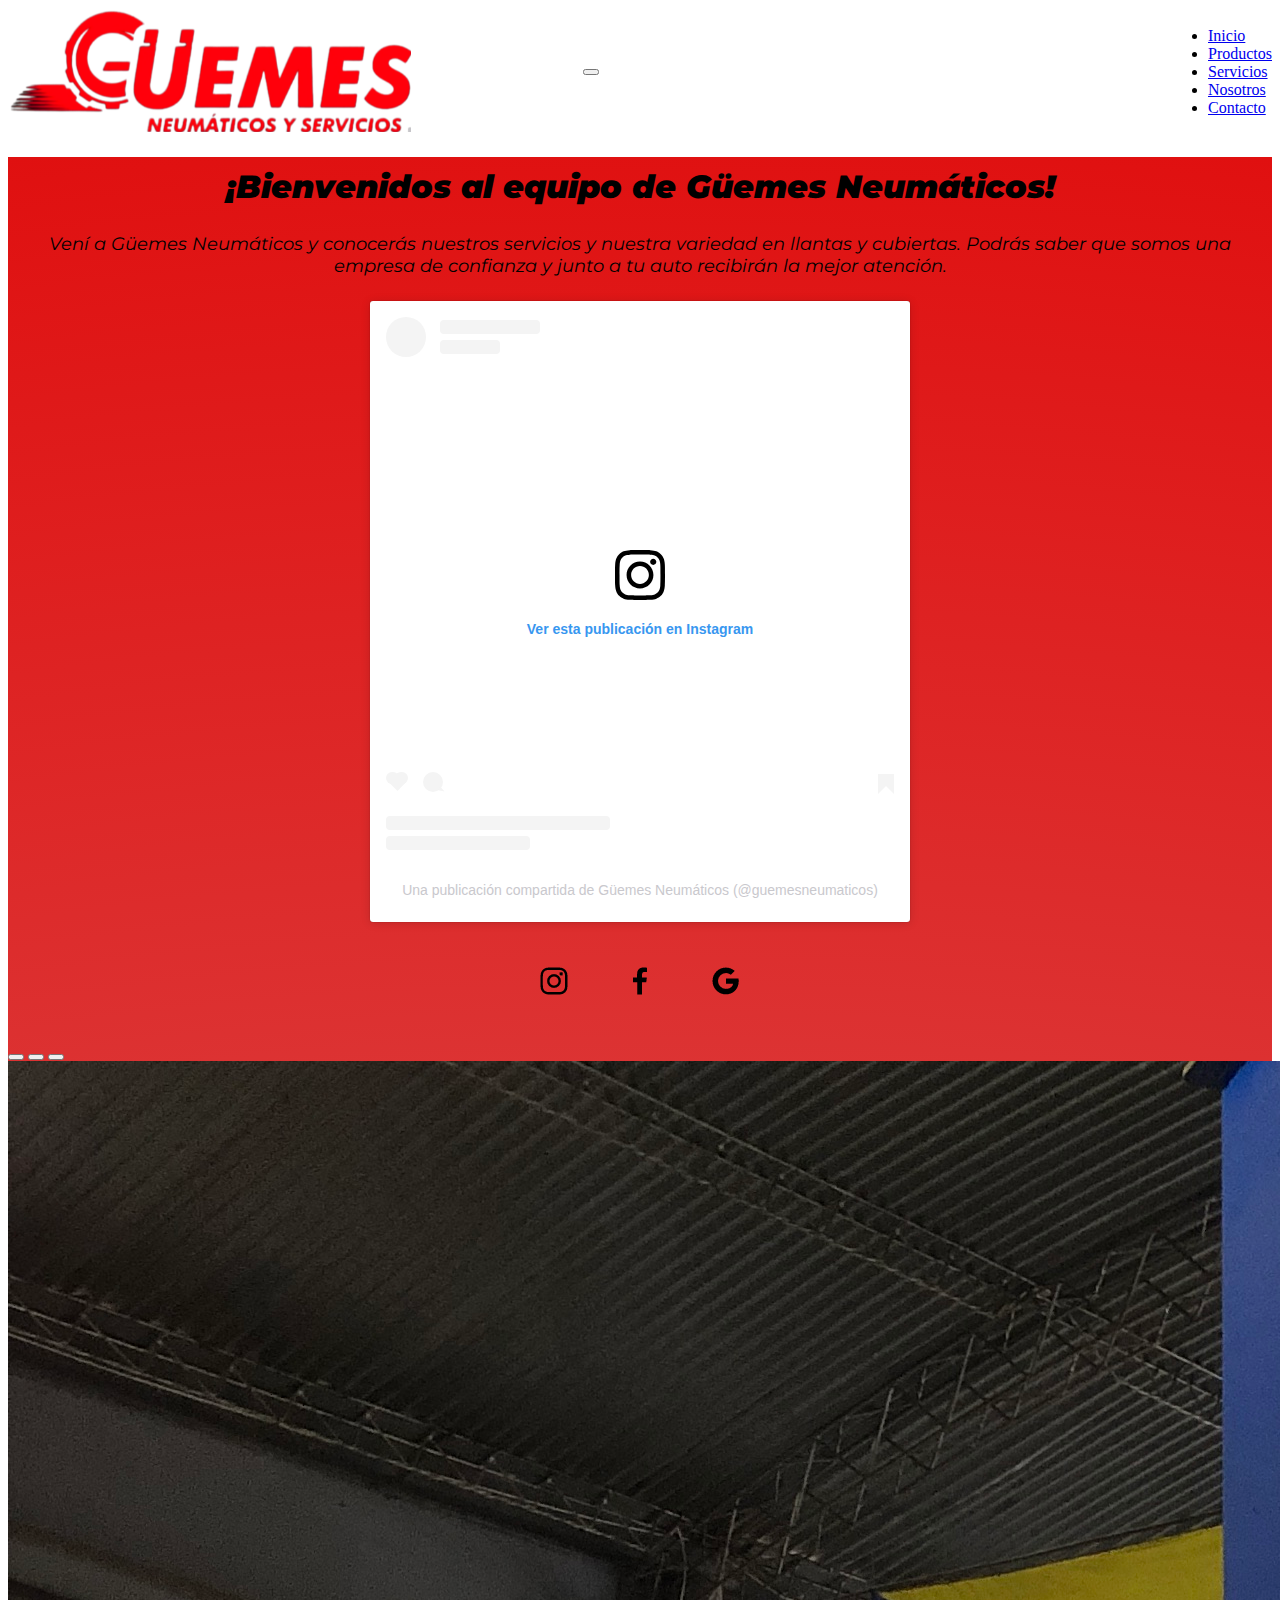
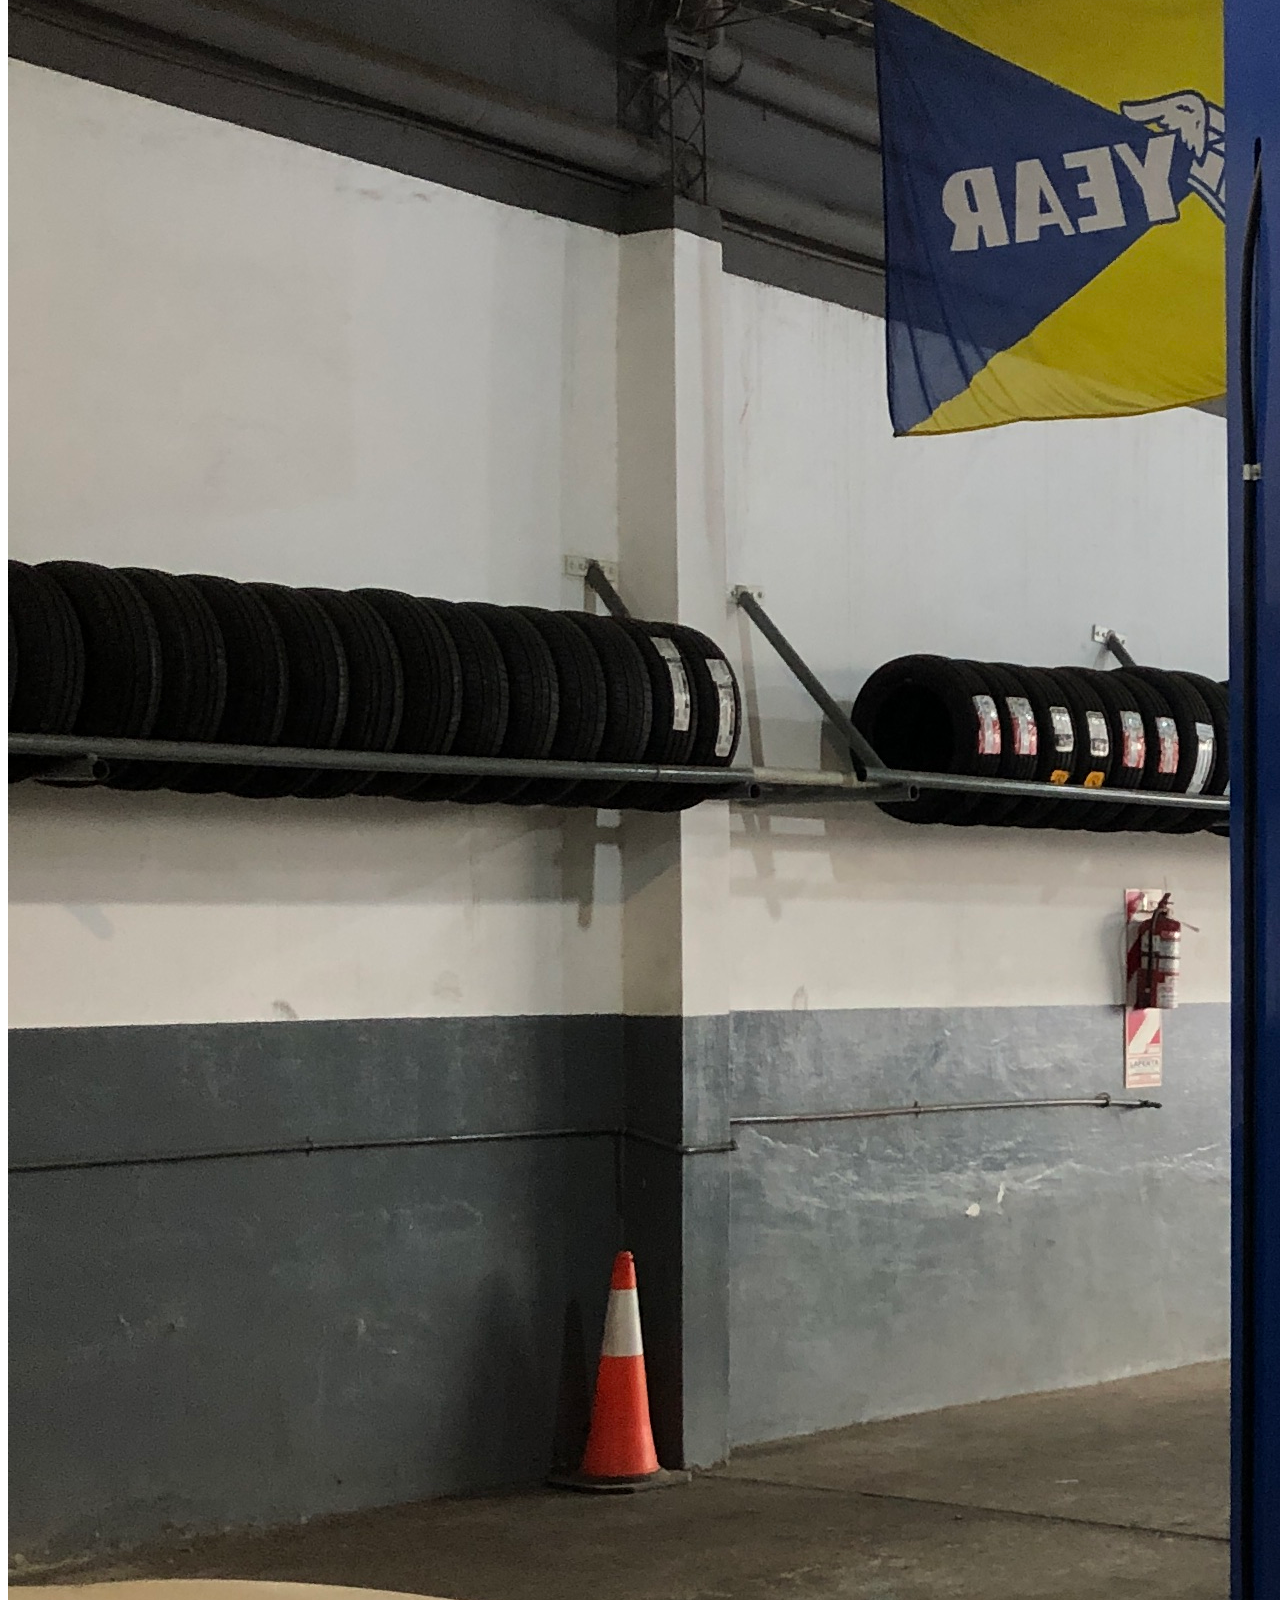
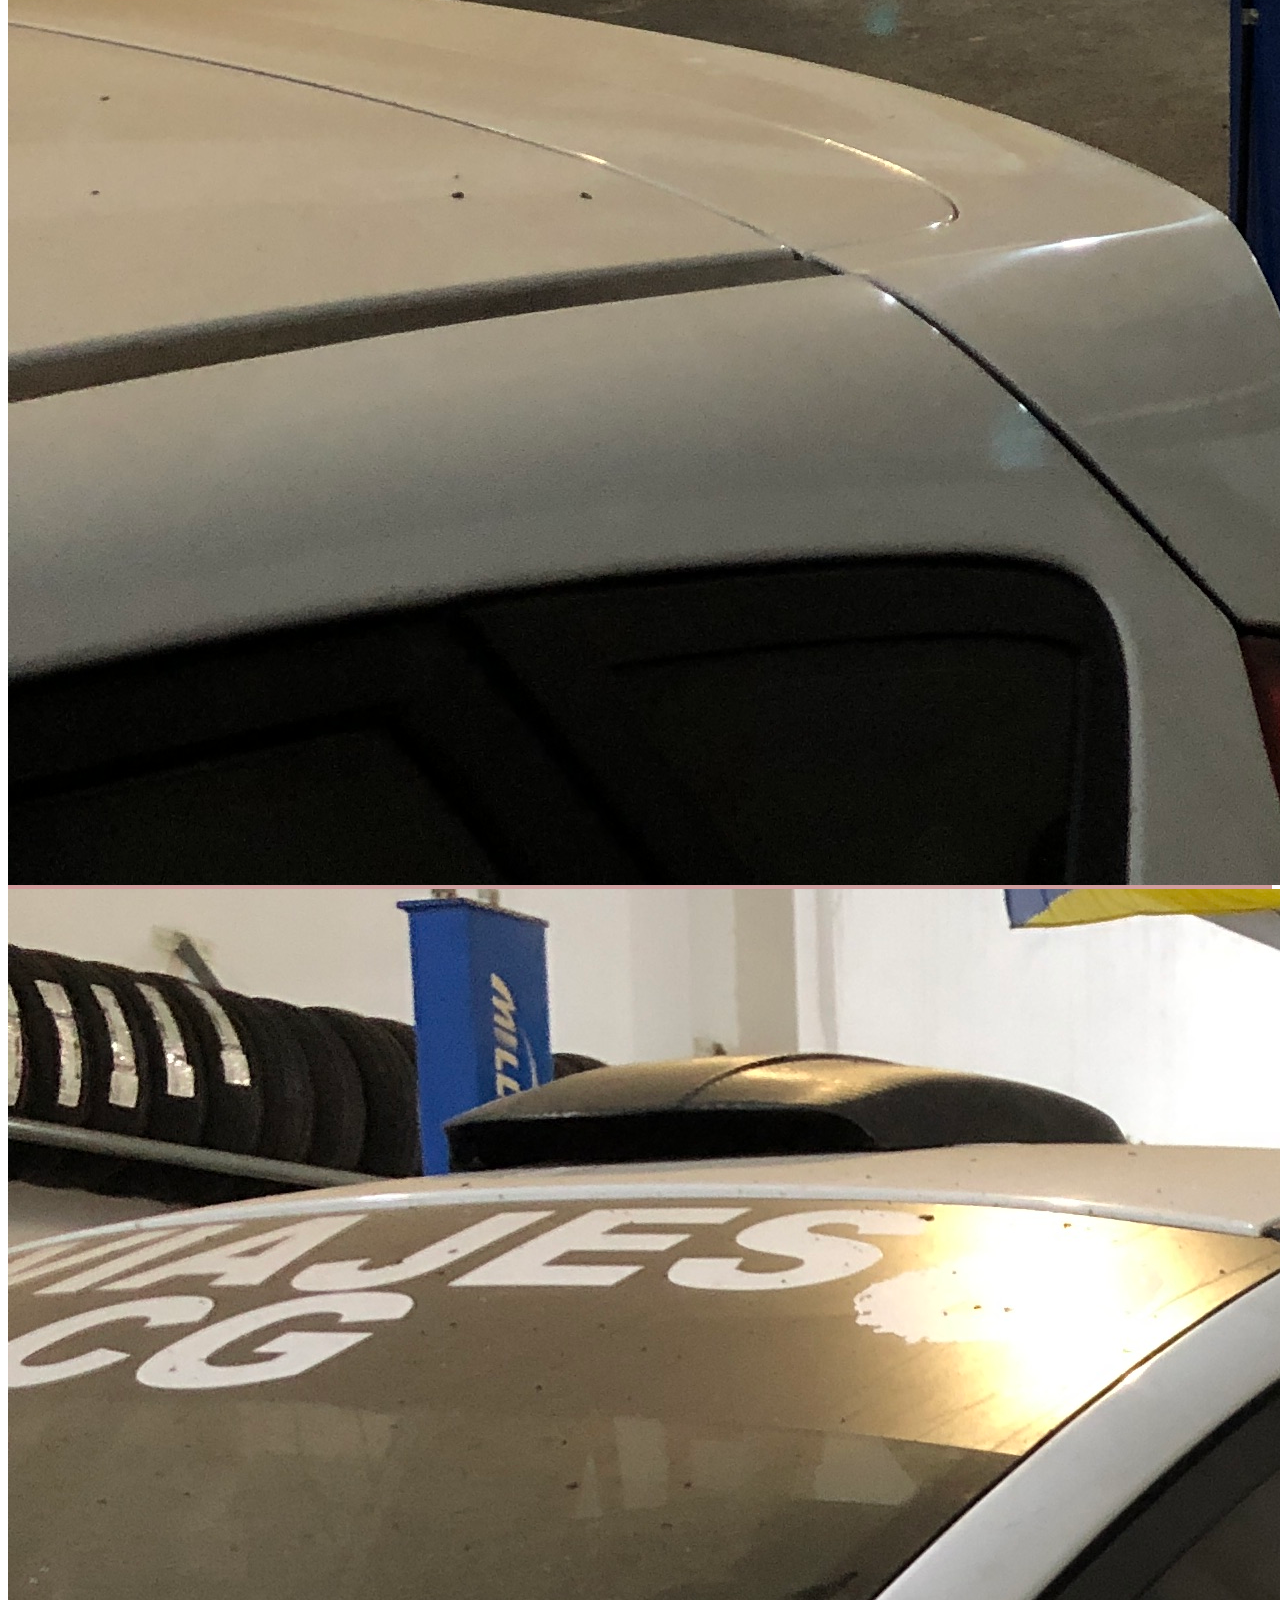
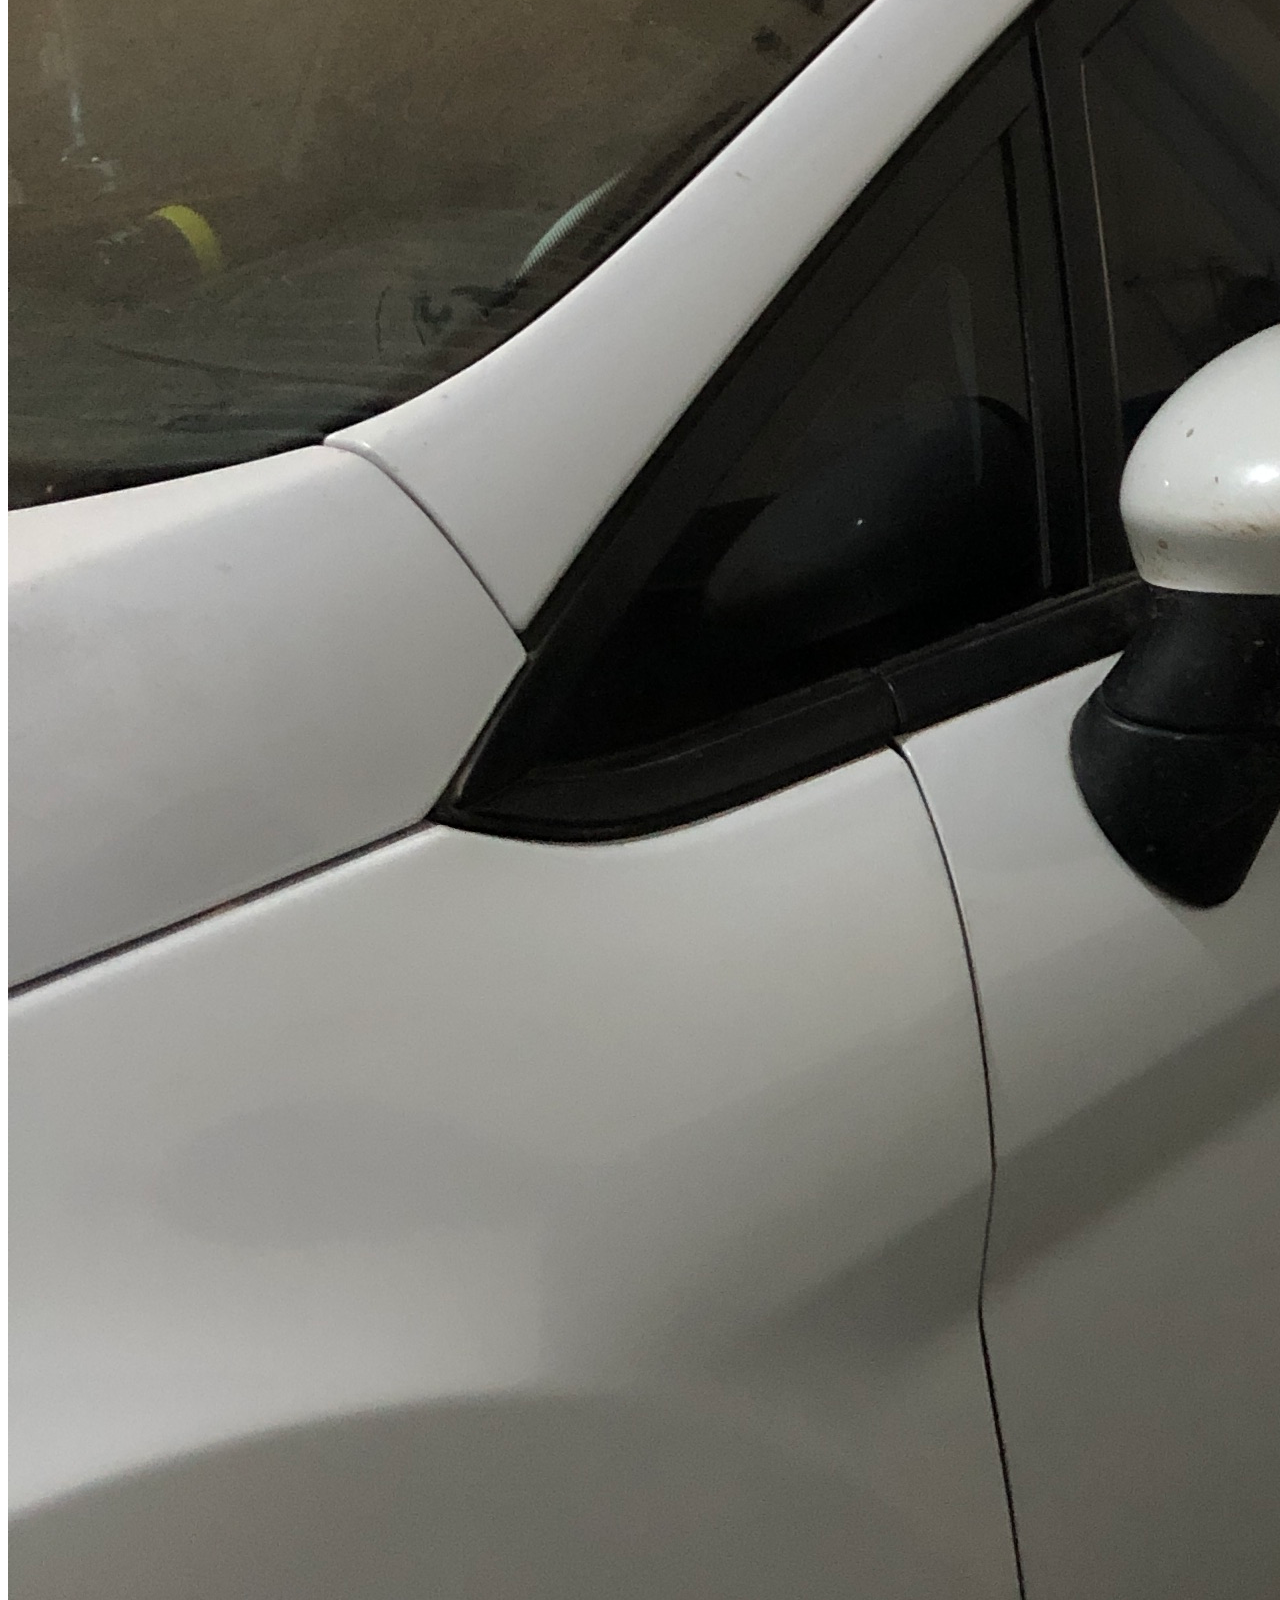
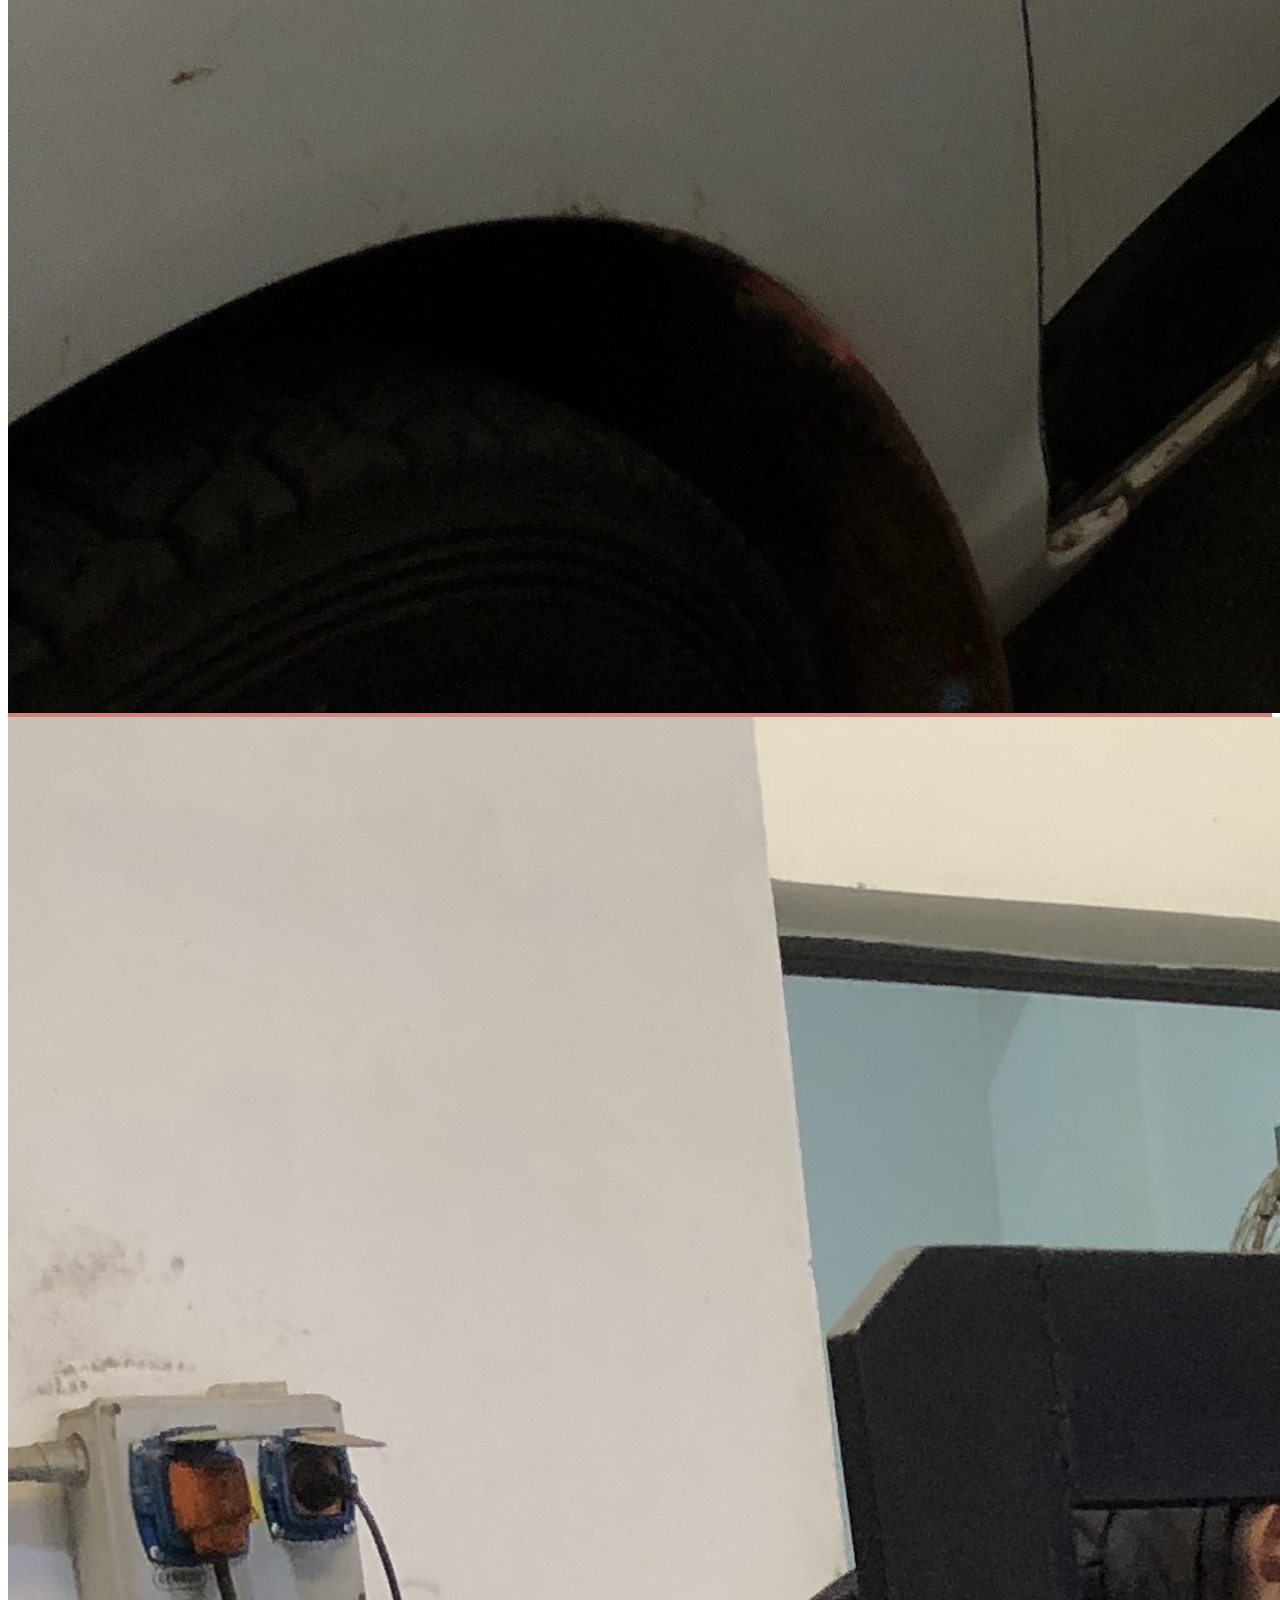
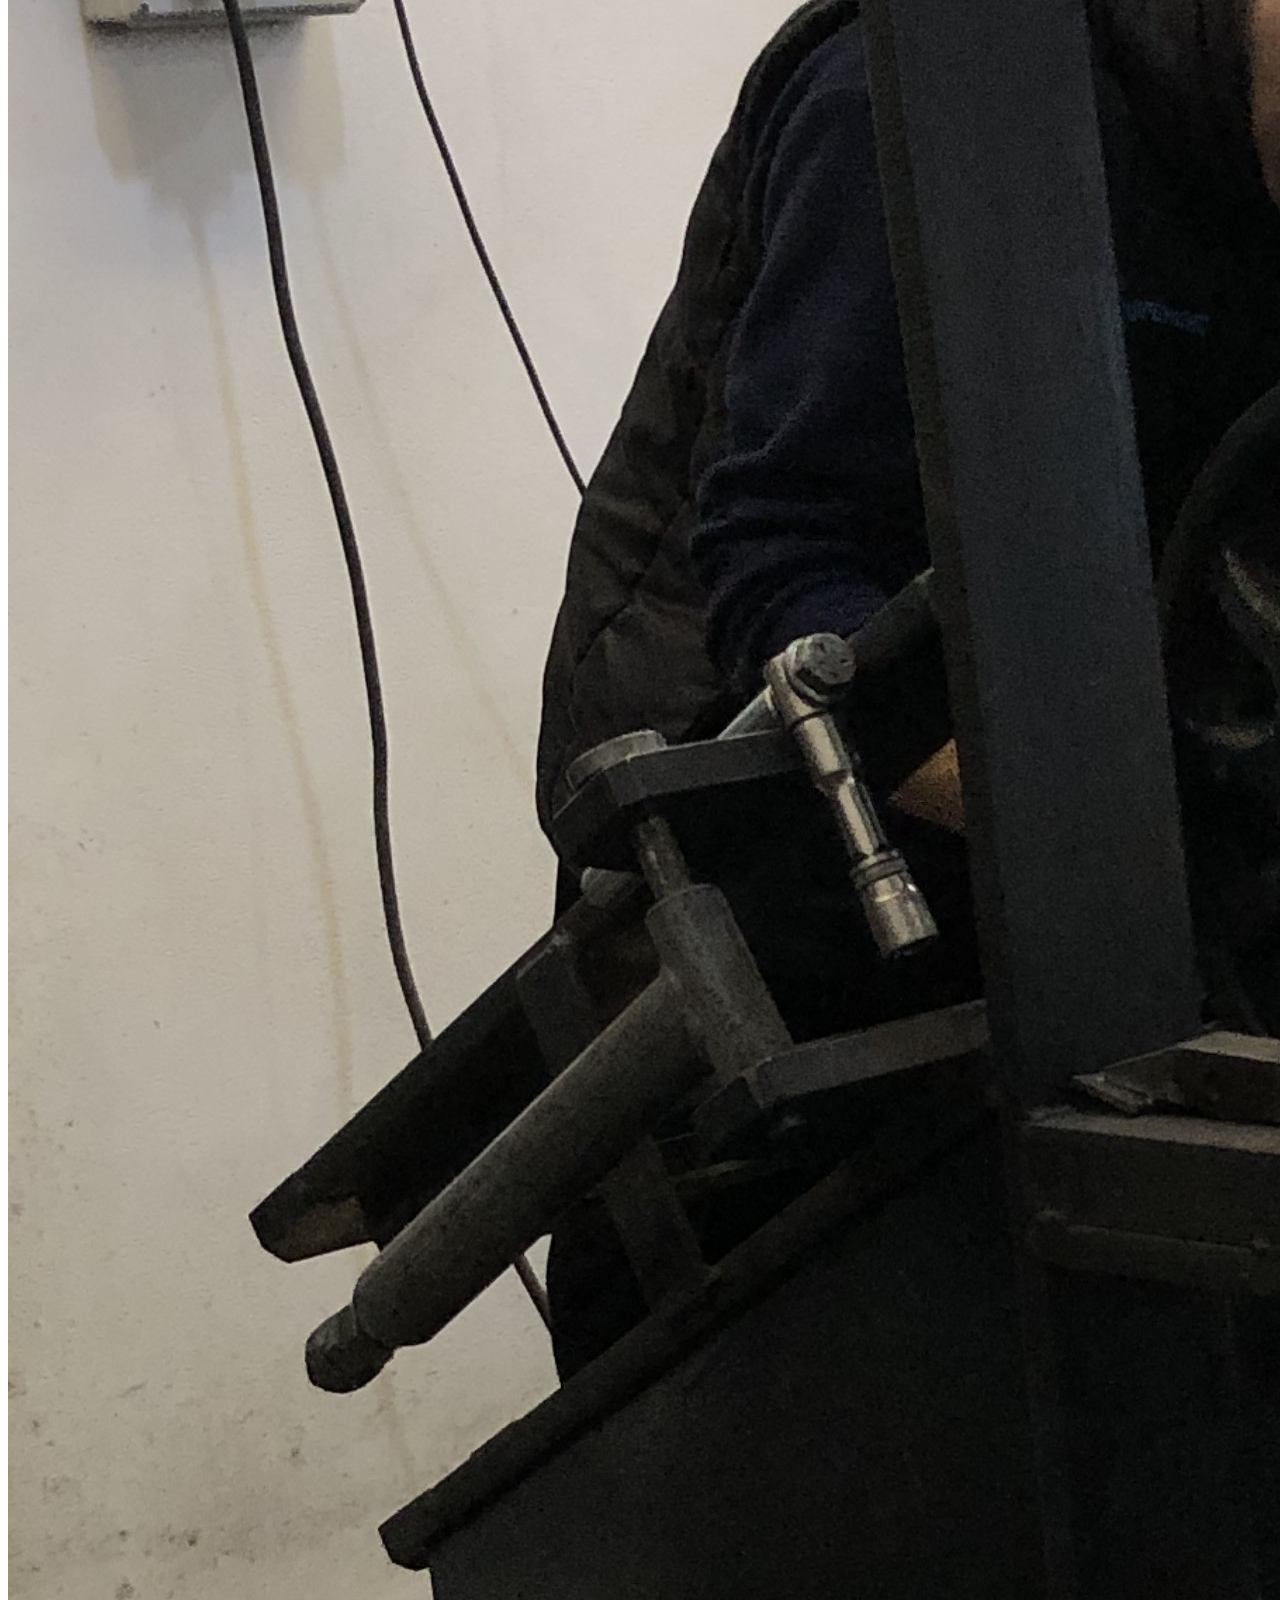
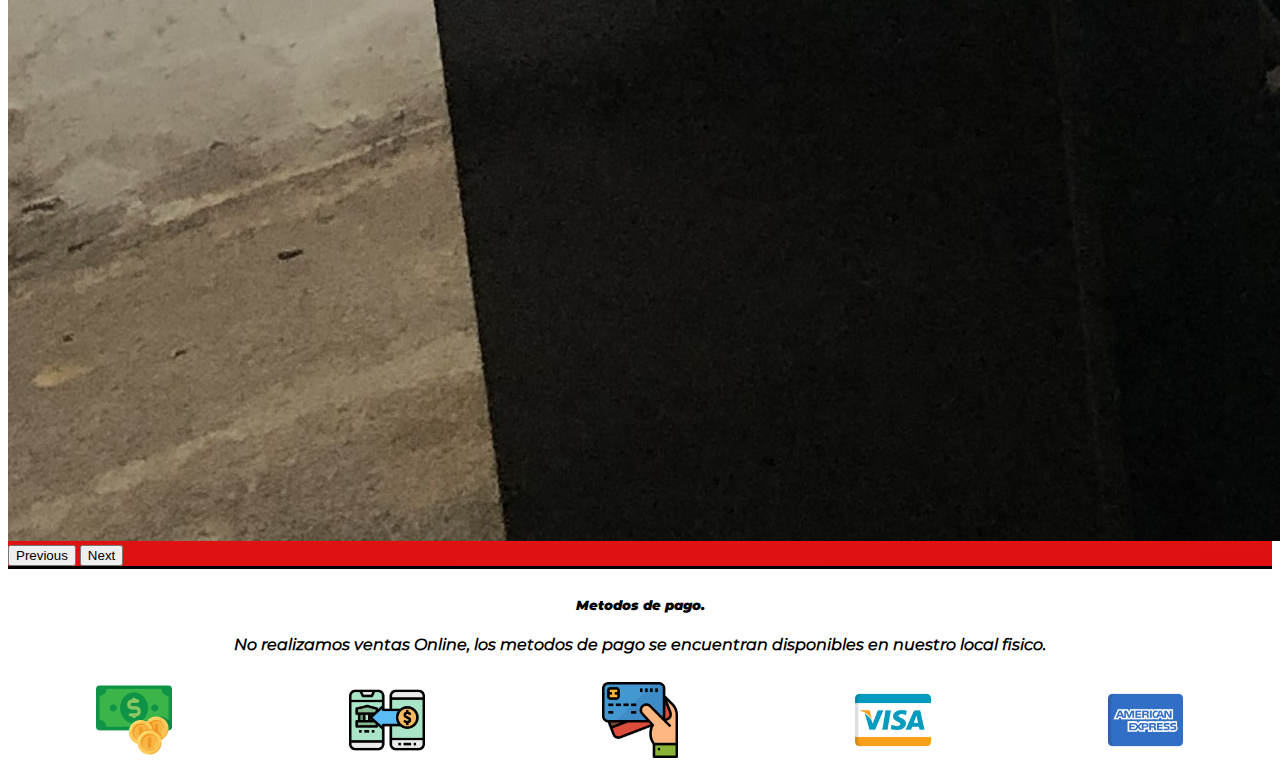
<file: index.html>
<!DOCTYPE html>
<html lang="en">

<head>
    <meta charset="UTF-8">
    <meta http-equiv="X-UA-Compatible" content="IE=edge">
    <meta name="viewport" content="width=device-width, initial-scale=1.0">
    <meta name="description" content="Conocé nuestros productos y servicios, y deja tu vehículo en el mejor estado.">
    <meta name="keywords" content="mecánico, taller, tren, delantero, neumáticos, llantas, autos, herramientas">
    <link rel="stylesheet" href="/Style/style.css">
    <link href="https://cdn.jsdelivr.net/npm/bootstrap@5.3.0-alpha3/dist/css/bootstrap.min.css" rel="stylesheet"
        integrity="sha384-KK94CHFLLe+nY2dmCWGMq91rCGa5gtU4mk92HdvYe+M/SXH301p5ILy+dN9+nJOZ" crossorigin="anonymous">
    <title>Güemes Neumáticos</title>
</head>

<body>
    <header>
        <nav class="navbar navbar-expand-lg bg-body-tertiary">
            <div class="container-fluid">
                <a class="navbar-brand" href="#"><img src="Img/logo-original.png" alt="Logo" class="Logo-nav">
                </a>
                <button class="navbar-toggler" type="button" data-bs-toggle="collapse" data-bs-target="#navbarNav"
                    aria-controls="navbarNav" aria-expanded="false" aria-label="Toggle navigation">
                    <div class="navbar-toggler-icon">
                    </div>
                </button>
                <div class="collapse navbar-collapse" id="navbarNav">
                    <ul class="navbar-nav">
                        <li class="nav-item">
                            <a class="nav-link active" aria-current="page" href="#">Inicio</a>
                        </li>
                        <li class="nav-item">
                            <a class="nav-link" href="Pages/productos.html">Productos</a>
                        </li>
                        <li class="nav-item">
                            <a class="nav-link" href="Pages/servicios.html">Servicios</a>
                        </li>
                        <li class="nav-item">
                            <a class="nav-link" href="Pages/nosotros.html">Nosotros</a>
                        </li>
                        <li class="nav-item">
                            <a class="nav-link" href="Pages/contacto.html">Contacto</a>
                        </li>
                    </ul>
                </div>
            </div>
        </nav>
    </header>
    <main class="main-index">
        <section>
            <h1 class="Encabezados-h1">
                ¡Bienvenidos al equipo de Güemes Neumáticos!
            </h1>
            <p class="Parrafos">
                Vení a Güemes Neumáticos y conocerás nuestros servicios y nuestra variedad en llantas y cubiertas.
                Podrás saber que somos una empresa de confianza y junto a tu auto recibirán la mejor atención.
            </p>
        </section>
        <section class="video">
            <blockquote class="instagram-media" data-instgrm-captioned
                data-instgrm-permalink="https://www.instagram.com/tv/CpJodt6o7Wi/?utm_source=ig_embed&amp;utm_campaign=loading"
                data-instgrm-version="14"
                style=" background:#FFF; border:0; border-radius:3px; box-shadow:0 0 1px 0 rgba(0,0,0,0.5),0 1px 10px 0 rgba(0,0,0,0.15); margin: 1px; max-width:540px; min-width:326px; padding:0; width:99.375%; width:-webkit-calc(100% - 2px); width:calc(100% - 2px);">
                <div style="padding:16px;"> <a
                        href="https://www.instagram.com/tv/CpJodt6o7Wi/?utm_source=ig_embed&amp;utm_campaign=loading"
                        style=" background:#FFFFFF; line-height:0; padding:0 0; text-align:center; text-decoration:none; width:100%;"
                        target="_blank">
                        <div style=" display: flex; flex-direction: row; align-items: center;">
                            <div
                                style="background-color: #F4F4F4; border-radius: 50%; flex-grow: 0; height: 40px; margin-right: 14px; width: 40px;">
                            </div>
                            <div style="display: flex; flex-direction: column; flex-grow: 1; justify-content: center;">
                                <div
                                    style=" background-color: #F4F4F4; border-radius: 4px; flex-grow: 0; height: 14px; margin-bottom: 6px; width: 100px;">
                                </div>
                                <div
                                    style=" background-color: #F4F4F4; border-radius: 4px; flex-grow: 0; height: 14px; width: 60px;">
                                </div>
                            </div>
                        </div>
                        <div style="padding: 19% 0;"></div>
                        <div style="display:block; height:50px; margin:0 auto 12px; width:50px;"><svg width="50px"
                                height="50px" viewBox="0 0 60 60" version="1.1" xmlns="https://www.w3.org/2000/svg"
                                xmlns:xlink="https://www.w3.org/1999/xlink">
                                <g stroke="none" stroke-width="1" fill="none" fill-rule="evenodd">
                                    <g transform="translate(-511.000000, -20.000000)" fill="#000000">
                                        <g>
                                            <path
                                                d="M556.869,30.41 C554.814,30.41 553.148,32.076 553.148,34.131 C553.148,36.186 554.814,37.852 556.869,37.852 C558.924,37.852 560.59,36.186 560.59,34.131 C560.59,32.076 558.924,30.41 556.869,30.41 M541,60.657 C535.114,60.657 530.342,55.887 530.342,50 C530.342,44.114 535.114,39.342 541,39.342 C546.887,39.342 551.658,44.114 551.658,50 C551.658,55.887 546.887,60.657 541,60.657 M541,33.886 C532.1,33.886 524.886,41.1 524.886,50 C524.886,58.899 532.1,66.113 541,66.113 C549.9,66.113 557.115,58.899 557.115,50 C557.115,41.1 549.9,33.886 541,33.886 M565.378,62.101 C565.244,65.022 564.756,66.606 564.346,67.663 C563.803,69.06 563.154,70.057 562.106,71.106 C561.058,72.155 560.06,72.803 558.662,73.347 C557.607,73.757 556.021,74.244 553.102,74.378 C549.944,74.521 548.997,74.552 541,74.552 C533.003,74.552 532.056,74.521 528.898,74.378 C525.979,74.244 524.393,73.757 523.338,73.347 C521.94,72.803 520.942,72.155 519.894,71.106 C518.846,70.057 518.197,69.06 517.654,67.663 C517.244,66.606 516.755,65.022 516.623,62.101 C516.479,58.943 516.448,57.996 516.448,50 C516.448,42.003 516.479,41.056 516.623,37.899 C516.755,34.978 517.244,33.391 517.654,32.338 C518.197,30.938 518.846,29.942 519.894,28.894 C520.942,27.846 521.94,27.196 523.338,26.654 C524.393,26.244 525.979,25.756 528.898,25.623 C532.057,25.479 533.004,25.448 541,25.448 C548.997,25.448 549.943,25.479 553.102,25.623 C556.021,25.756 557.607,26.244 558.662,26.654 C560.06,27.196 561.058,27.846 562.106,28.894 C563.154,29.942 563.803,30.938 564.346,32.338 C564.756,33.391 565.244,34.978 565.378,37.899 C565.522,41.056 565.552,42.003 565.552,50 C565.552,57.996 565.522,58.943 565.378,62.101 M570.82,37.631 C570.674,34.438 570.167,32.258 569.425,30.349 C568.659,28.377 567.633,26.702 565.965,25.035 C564.297,23.368 562.623,22.342 560.652,21.575 C558.743,20.834 556.562,20.326 553.369,20.18 C550.169,20.033 549.148,20 541,20 C532.853,20 531.831,20.033 528.631,20.18 C525.438,20.326 523.257,20.834 521.349,21.575 C519.376,22.342 517.703,23.368 516.035,25.035 C514.368,26.702 513.342,28.377 512.574,30.349 C511.834,32.258 511.326,34.438 511.181,37.631 C511.035,40.831 511,41.851 511,50 C511,58.147 511.035,59.17 511.181,62.369 C511.326,65.562 511.834,67.743 512.574,69.651 C513.342,71.625 514.368,73.296 516.035,74.965 C517.703,76.634 519.376,77.658 521.349,78.425 C523.257,79.167 525.438,79.673 528.631,79.82 C531.831,79.965 532.853,80.001 541,80.001 C549.148,80.001 550.169,79.965 553.369,79.82 C556.562,79.673 558.743,79.167 560.652,78.425 C562.623,77.658 564.297,76.634 565.965,74.965 C567.633,73.296 568.659,71.625 569.425,69.651 C570.167,67.743 570.674,65.562 570.82,62.369 C570.966,59.17 571,58.147 571,50 C571,41.851 570.966,40.831 570.82,37.631">
                                            </path>
                                        </g>
                                    </g>
                                </g>
                            </svg></div>
                        <div style="padding-top: 8px;">
                            <div
                                style=" color:#3897f0; font-family:Arial,sans-serif; font-size:14px; font-style:normal; font-weight:550; line-height:18px;">
                                Ver esta publicación en Instagram</div>
                        </div>
                        <div style="padding: 12.5% 0;"></div>
                        <div style="display: flex; flex-direction: row; margin-bottom: 14px; align-items: center;">
                            <div>
                                <div
                                    style="background-color: #F4F4F4; border-radius: 50%; height: 12.5px; width: 12.5px; transform: translateX(0px) translateY(7px);">
                                </div>
                                <div
                                    style="background-color: #F4F4F4; height: 12.5px; transform: rotate(-45deg) translateX(3px) translateY(1px); width: 12.5px; flex-grow: 0; margin-right: 14px; margin-left: 2px;">
                                </div>
                                <div
                                    style="background-color: #F4F4F4; border-radius: 50%; height: 12.5px; width: 12.5px; transform: translateX(9px) translateY(-18px);">
                                </div>
                            </div>
                            <div style="margin-left: 8px;">
                                <div
                                    style=" background-color: #F4F4F4; border-radius: 50%; flex-grow: 0; height: 20px; width: 20px;">
                                </div>
                                <div
                                    style=" width: 0; height: 0; border-top: 2px solid transparent; border-left: 6px solid #f4f4f4; border-bottom: 2px solid transparent; transform: translateX(16px) translateY(-4px) rotate(30deg)">
                                </div>
                            </div>
                            <div style="margin-left: auto;">
                                <div
                                    style=" width: 0px; border-top: 8px solid #F4F4F4; border-right: 8px solid transparent; transform: translateY(16px);">
                                </div>
                                <div
                                    style=" background-color: #F4F4F4; flex-grow: 0; height: 12px; width: 16px; transform: translateY(-4px);">
                                </div>
                                <div
                                    style=" width: 0; height: 0; border-top: 8px solid #F4F4F4; border-left: 8px solid transparent; transform: translateY(-4px) translateX(8px);">
                                </div>
                            </div>
                        </div>
                        <div
                            style="display: flex; flex-direction: column; flex-grow: 1; justify-content: center; margin-bottom: 24px;">
                            <div
                                style=" background-color: #F4F4F4; border-radius: 4px; flex-grow: 0; height: 14px; margin-bottom: 6px; width: 224px;">
                            </div>
                            <div
                                style=" background-color: #F4F4F4; border-radius: 4px; flex-grow: 0; height: 14px; width: 144px;">
                            </div>
                        </div>
                    </a>
                    <p
                        style=" color:#c9c8cd; font-family:Arial,sans-serif; font-size:14px; line-height:17px; margin-bottom:0; margin-top:8px; overflow:hidden; padding:8px 0 7px; text-align:center; text-overflow:ellipsis; white-space:nowrap;">
                        <a href="https://www.instagram.com/tv/CpJodt6o7Wi/?utm_source=ig_embed&amp;utm_campaign=loading"
                            style=" color:#c9c8cd; font-family:Arial,sans-serif; font-size:14px; font-style:normal; font-weight:normal; line-height:17px; text-decoration:none;"
                            target="_blank">Una publicación compartida de Güemes Neumáticos (@guemesneumaticos)</a></p>
                </div>
            </blockquote>
            <script async src="//www.instagram.com/embed.js"></script> <!-- Insertar video-->
        </section>
        <section>
            <div class="redes-sociales">
                <div class="Instagram-div">
                    <a href="https://www.instagram.com/guemesneumaticos/">
                        <img src="Img/Instagram-byn.png.png" alt="Instagram" class="Logo-instagram">
                    </a>
                </div>
                <div class="Facebook-div">
                    <a href="https://www.facebook.com/people/G%C3%BCemes-Neum%C3%A1ticos-Y-Servicios/100071180805865/">
                        <img src="Img/Facebook-byn.png.png" alt="Facebook" class="Logo-facebook">
                    </a>
                </div>
                <div class="Google-div">
                    <a
                        href="https://www.google.com/maps/place/G%C3%BCemes+Neumaticos+y+Servicios/@-31.4282965,-64.2059876,17z/data=!4m8!3m7!1s0x9432a3d033dc7efd:0xf73050ced93e3753!8m2!3d-31.4282965!4d-64.2059876!9m1!1b1!16s%2Fg%2F11f6564fh_">
                        <img src="Img/Google-byn.png.png" alt="Google-logo">
                    </a>
                </div>
            </div>
        </section>
        <section>
            <div id="carouselExampleIndicators" class="carousel slide">
                <div class="carousel-indicators">
                    <button type="button" data-bs-target="#carouselExampleIndicators" data-bs-slide-to="0"
                        class="active" aria-current="true" aria-label="Slide 1"></button>
                    <button type="button" data-bs-target="#carouselExampleIndicators" data-bs-slide-to="1"
                        aria-label="Slide 2"></button>
                    <button type="button" data-bs-target="#carouselExampleIndicators" data-bs-slide-to="2"
                        aria-label="Slide 3"></button>
                </div>
                <div class="carousel-inner">
                    <div class="carousel-item active">
                        <img src="Img/taller-cuadrado.JPG" class="d-block w-100" alt="Güemes-por-dentro">
                    </div>
                    <div class="carousel-item">
                        <img src="Img/taller-fiesta-cuadrado.JPG" class="d-block w-100" alt="Güemes-propaganda">
                    </div>
                    <div class="carousel-item">
                        <img src="Img/marcos-centradora-cuadrado.JPG" class="d-block w-100" alt="centradora">
                    </div>
                </div>
                <button class="carousel-control-prev" type="button" data-bs-target="#carouselExampleIndicators"
                    data-bs-slide="prev">
                    <span class="carousel-control-prev-icon" aria-hidden="true"></span>
                    <span class="visually-hidden">Previous</span>
                </button>
                <button class="carousel-control-next" type="button" data-bs-target="#carouselExampleIndicators"
                    data-bs-slide="next">
                    <span class="carousel-control-next-icon" aria-hidden="true"></span>
                    <span class="visually-hidden">Next</span>
                </button>
            </div>
        </section>
    </main>
    <footer>
        <section class="Section-footer">
            <h5>
                Metodos de pago.
            </h5>
            <p>
                No realizamos ventas Online, los metodos de pago se encuentran disponibles en nuestro local fisico.
            </p>
        </section>
        <section class="Section-footer-img">
            <div>
                <img src="Img/dinero.png" alt="Efectivo">
            </div>
            <div>
                <img src="Img/banco.png" alt="Transferencia">
            </div>
            <div>
                <img src="Img/tarjeta-de-debito.png" alt="Tarjeta-de-debito">
            </div>
            <div>
                <img src="Img/visa.png" alt="Visa">
            </div>
            <div>
                <img src="Img/american-express.png" alt="American-Express">
            </div>
        </section>
    </footer>
    <script src="https://cdn.jsdelivr.net/npm/bootstrap@5.3.0-alpha3/dist/js/bootstrap.bundle.min.js"
        integrity="sha384-ENjdO4Dr2bkBIFxQpeoTz1HIcje39Wm4jDKdf19U8gI4ddQ3GYNS7NTKfAdVQSZe" crossorigin="anonymous">
    </script>
</body>

</html>
</file>
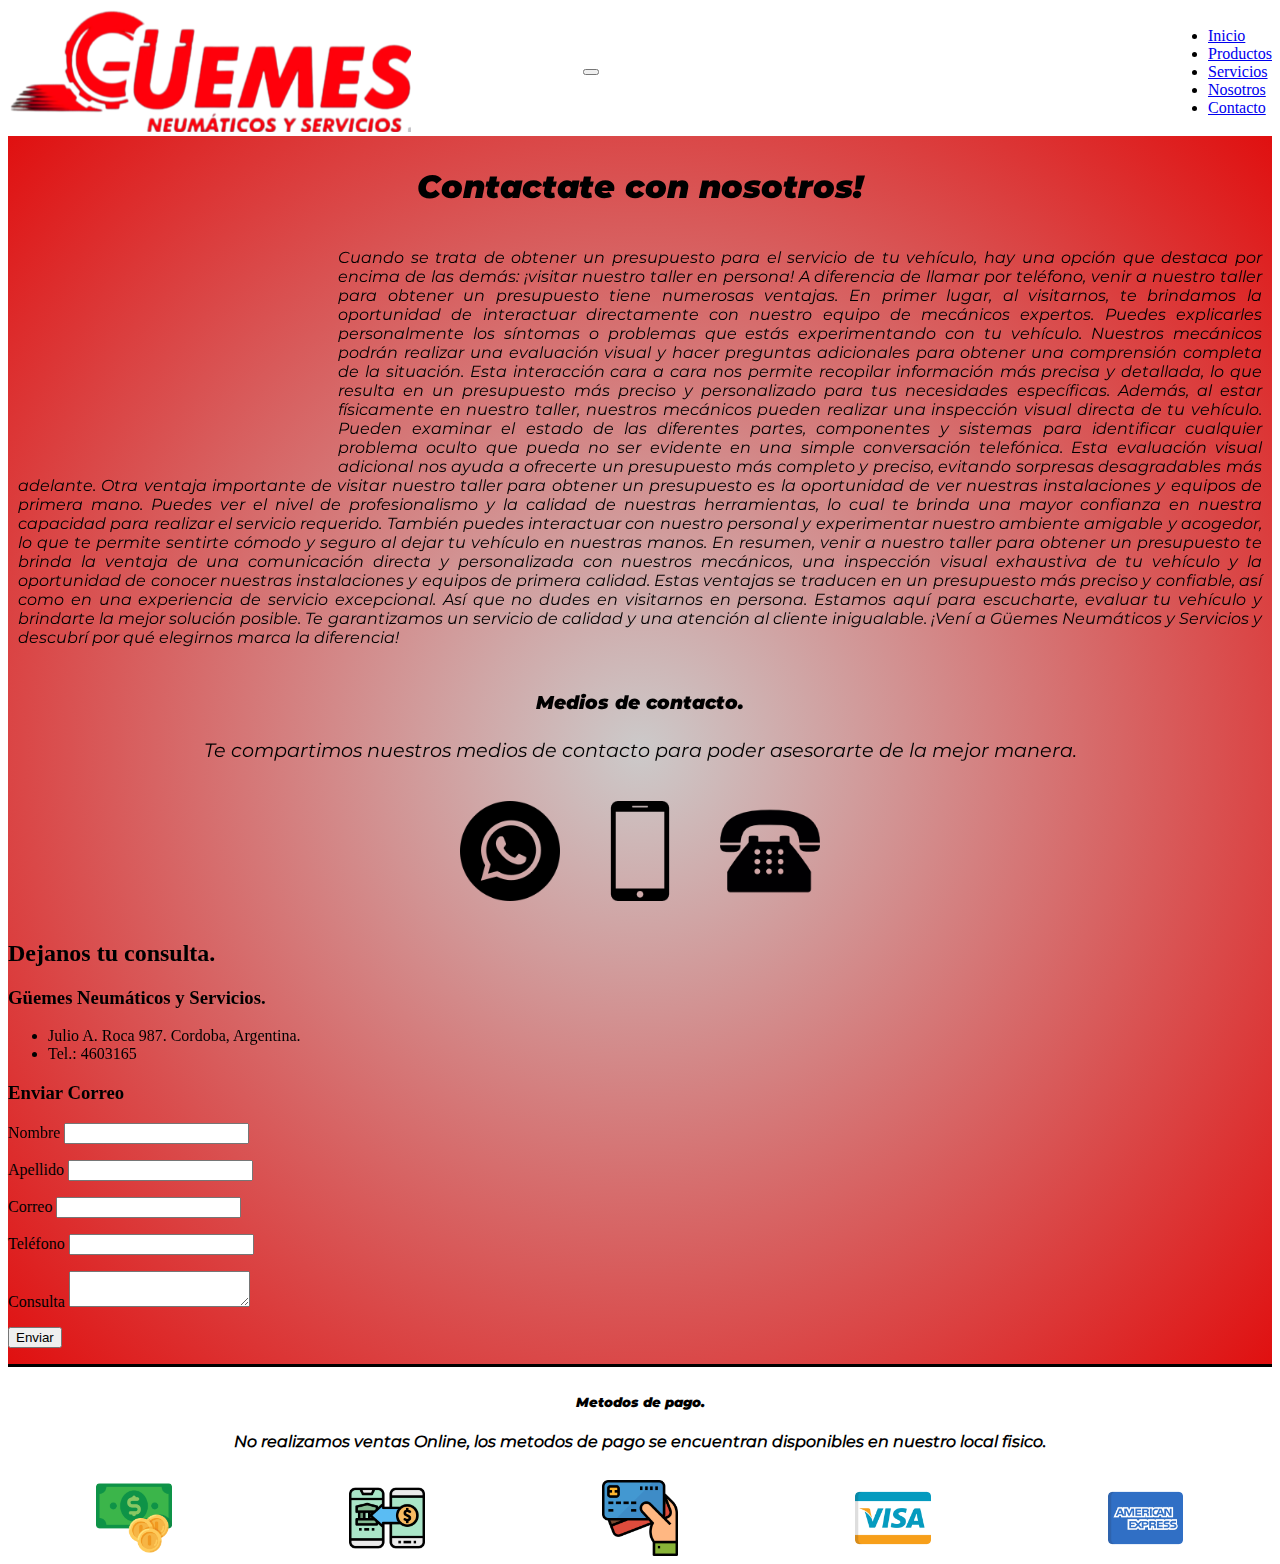
<file: Pages/contacto.html>
<!DOCTYPE html>
<html lang="en">

<head>
    <meta charset="UTF-8">
    <meta http-equiv="X-UA-Compatible" content="IE=edge">
    <meta name="viewport" content="width=device-width, initial-scale=1.0">
    <meta name="description" content="Conocé nuestros productos y servicios, y deja tu vehículo en el mejor estado.">
    <meta name="keywords" content="mecánico, taller, tren, delantero, neumáticos, llantas, autos, herramientas">
    <link rel="stylesheet" href="../Style/style.css">
    <link href="https://cdn.jsdelivr.net/npm/bootstrap@5.3.0-alpha3/dist/css/bootstrap.min.css" rel="stylesheet"
        integrity="sha384-KK94CHFLLe+nY2dmCWGMq91rCGa5gtU4mk92HdvYe+M/SXH301p5ILy+dN9+nJOZ" crossorigin="anonymous">
    <title>Contacto</title>
</head>

<body>
    <header>
        <nav class="navbar navbar-expand-lg bg-body-tertiary">
            <div class="container-fluid">
                <a class="navbar-brand" href="../index.html"><img src="../Img/logo-original.png" alt="Logo"
                        class="Logo-nav">
                </a>
                <button class="navbar-toggler" type="button" data-bs-toggle="collapse" data-bs-target="#navbarNav"
                    aria-controls="navbarNav" aria-expanded="false" aria-label="Toggle navigation">
                    <div class="navbar-toggler-icon">
                    </div>
                </button>
                <div class="collapse navbar-collapse" id="navbarNav">
                    <ul class="navbar-nav">
                        <li class="nav-item">
                            <a class="nav-link active" href="../index.html">Inicio</a>
                        </li>
                        <li class="nav-item">
                            <a class="nav-link" href="productos.html">Productos</a>
                        </li>
                        <li class="nav-item">
                            <a class="nav-link" href="servicios.html">Servicios</a>
                        </li>
                        <li class="nav-item">
                            <a class="nav-link" href="nosotros.html">Nosotros</a>
                        </li>
                        <li class="nav-item">
                            <a class="nav-link" aria-current="page" href="#">Contacto</a>
                        </li>
                    </ul>
                </div>
            </div>
        </nav>
    </header>
    <main class="main-contacto">
        <section>
            <h1 class="h1-contacto">
                Contactate con nosotros!
            </h1>
        </section>
        <section class="seccion-mapa">
            <div class="mapa">
                <iframe
                    src="https://www.google.com/maps/embed?pb=!1m18!1m12!1m3!1d3404.48630115749!2d-64.20860762567254!3d-31.428276496823855!2m3!1f0!2f0!3f0!3m2!1i1024!2i768!4f13.1!3m3!1m2!1s0x9432a2654f07e45f%3A0x5376b22775f67e00!2sJulio%20A.%20Roca%20987%2C%20X5000CQG%20C%C3%B3rdoba!5e0!3m2!1ses-419!2sar!4v1686275336036!5m2!1ses-419!2sar"
                    width="310" height="200" style="border:0;" allowfullscreen="" loading="lazy"
                    referrerpolicy="no-referrer-when-downgrade"></iframe>
            </div>
            <p class="info-contacto">
                Cuando se trata de obtener un presupuesto para el servicio de tu vehículo, hay una opción que destaca
                por encima de las demás: ¡visitar nuestro taller en persona! A diferencia de llamar por
                teléfono, venir a nuestro taller para obtener un presupuesto tiene numerosas ventajas.

                En primer lugar, al visitarnos, te brindamos la oportunidad de interactuar directamente con nuestro
                equipo de mecánicos expertos. Puedes explicarles personalmente los síntomas o problemas que estás
                experimentando con tu vehículo. Nuestros mecánicos podrán realizar una evaluación visual y hacer
                preguntas adicionales para obtener una comprensión completa de la situación. Esta interacción cara a
                cara nos permite recopilar información más precisa y detallada, lo que resulta en un presupuesto más
                preciso y personalizado para tus necesidades específicas.

                Además, al estar físicamente en nuestro taller, nuestros mecánicos pueden realizar una inspección visual
                directa de tu vehículo. Pueden examinar el estado de las diferentes partes, componentes y sistemas para
                identificar cualquier problema oculto que pueda no ser evidente en una simple conversación telefónica.
                Esta evaluación visual adicional nos ayuda a ofrecerte un presupuesto más completo y preciso, evitando
                sorpresas desagradables más adelante.

                Otra ventaja importante de visitar nuestro taller para obtener un presupuesto es la oportunidad de ver
                nuestras instalaciones y equipos de primera mano. Puedes ver el nivel de profesionalismo y la calidad de
                nuestras herramientas, lo cual te brinda una mayor confianza en nuestra capacidad para realizar el
                servicio requerido. También puedes interactuar con nuestro personal y experimentar nuestro ambiente
                amigable y acogedor, lo que te permite sentirte cómodo y seguro al dejar tu vehículo en nuestras manos.

                En resumen, venir a nuestro taller para obtener un presupuesto te brinda la ventaja de una
                comunicación directa y personalizada con nuestros mecánicos, una inspección visual exhaustiva de tu
                vehículo y la oportunidad de conocer nuestras instalaciones y equipos de primera calidad. Estas ventajas
                se traducen en un presupuesto más preciso y confiable, así como en una experiencia de servicio
                excepcional.

                Así que no dudes en visitarnos en persona. Estamos aquí para escucharte, evaluar tu vehículo y brindarte
                la mejor solución posible. Te garantizamos un servicio de calidad y una atención al cliente inigualable.
                ¡Vení a Güemes Neumáticos y Servicios y descubrí por qué elegirnos marca la diferencia!
            </p>
        </section>
        <section class="medios">
            <div class="medios-text">
                <h3>
                    Medios de contacto.
                </h3>
                <p>
                    Te compartimos nuestros medios de contacto para poder asesorarte de la mejor manera.
                </p>
            </div>
            <div class="logos-contactos">
                <div class="whatsapp">
                    <a href="https://wa.me/message/NCIY4RN7WTBTJ1">
                        <img src="../Img/whatsapp.png" alt="Whatsapp">
                    </a>
                </div>
                <div class="celular">
                    <a href="tel:3518689019">
                        <img src="../Img/smartphone-call.png" alt="Celular">
                    </a>
                </div>
                <div class="telefono-fijo">
                    <a href="tel:4603165">
                        <img src="../Img/old-typical-phone.png" alt="Telefono-fijo">
                    </a>
                </div>
            </div>

        </section>
        <section class="formulario-contacto">
            <div class="contenedor">
                <h2 class="logo"><span class="nombre-empresa">Dejanos tu consulta.</span> </h2>
                <div class="wrapper animated bounceInLeft">
                    <div class="info-empresa">
                        <h3>Güemes Neumáticos y Servicios.</h3>
                        <ul class="servicios">
                            <li><i class="fa fa-map-marker"></i>Julio A. Roca 987. Cordoba, Argentina.</li>
                            <li><i class="fa fa-mobile"></i>Tel.: 4603165</li>
                        </ul>
                    </div>
                    <div class="contacto">
                        <h3>Enviar Correo</h3>
                        <form action="https://formsubmit.co/tallerguemesneumaticos@gmail.com" method="POST"
                            class="formulario">
                            <p>
                                <label>Nombre</label>
                                <input type="text" name="nombre" required>
                            </p>
                            <p>
                                <label>Apellido</label>
                                <input type="text" name="apellido">
                            </p>
                            <p>
                                <label>Correo</label>
                                <input type="email" name="email" required>
                            </p>
                            <p>
                                <label>Teléfono</label>
                                <input type="text" name="teléfono" required>
                            </p>
                            <p class="full">
                                <label>Consulta</label>
                                <textarea name="mensaje" required></textarea>
                            </p>
                            <p class="full">
                                <button class="boton-enviar">Enviar</button>
                            </p>
                        </form>
                    </div>
                </div>
            </div>
        </section>

    </main>
    <footer>
        <section class="Section-footer">
            <h5>
                Metodos de pago.
            </h5>
            <p>
                No realizamos ventas Online, los metodos de pago se encuentran disponibles en nuestro local fisico.
            </p>
        </section>
        <section class="Section-footer-img">
            <div>
                <img src="../Img/dinero.png" alt="Efectivo">
            </div>
            <div>
                <img src="../Img/banco.png" alt="Transferencia">
            </div>
            <div>
                <img src="../Img/tarjeta-de-debito.png" alt="Tarjeta-de-debito">
            </div>
            <div>
                <img src="../Img/visa.png" alt="Visa">
            </div>
            <div>
                <img src="../Img/american-express.png" alt="American-Express">
            </div>
        </section>
    </footer>
    <script src="https://cdn.jsdelivr.net/npm/bootstrap@5.3.0-alpha3/dist/js/bootstrap.bundle.min.js"
        integrity="sha384-ENjdO4Dr2bkBIFxQpeoTz1HIcje39Wm4jDKdf19U8gI4ddQ3GYNS7NTKfAdVQSZe" crossorigin="anonymous">
    </script>
</body>

</html>
</file>
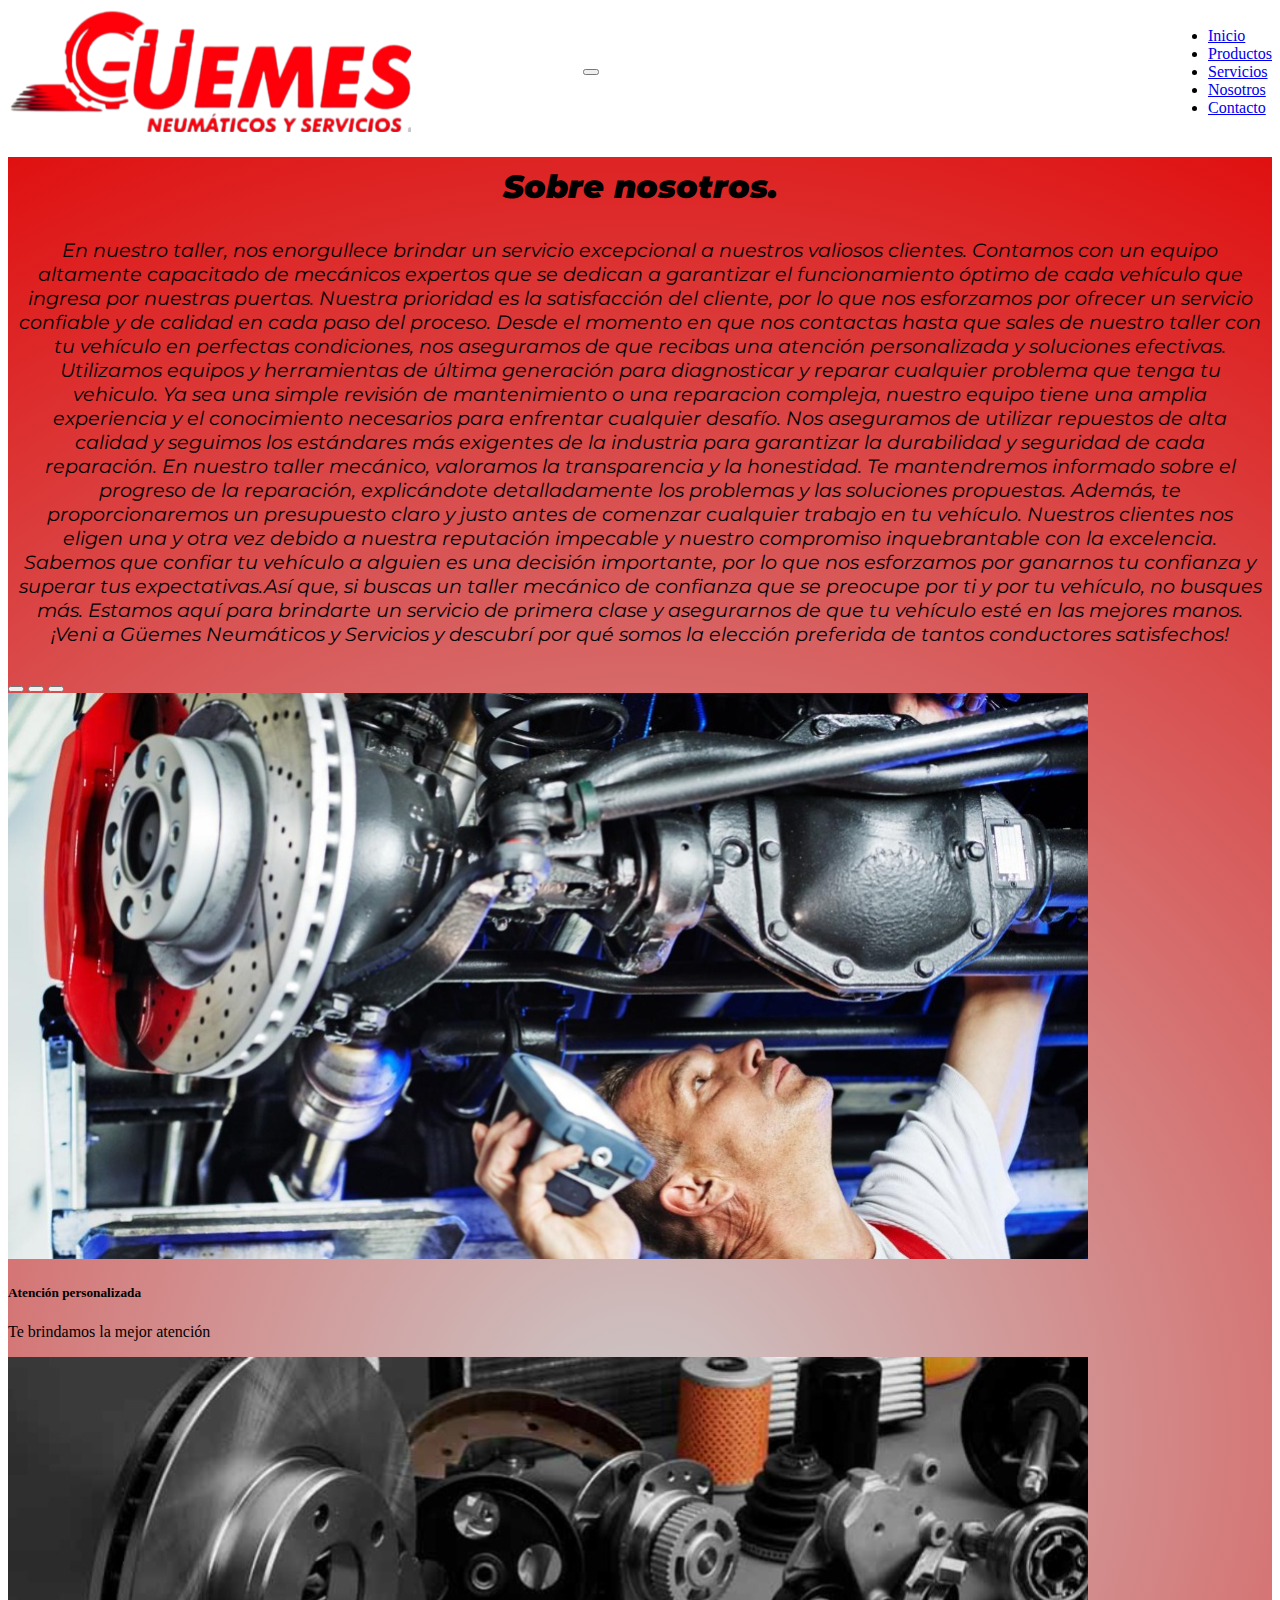
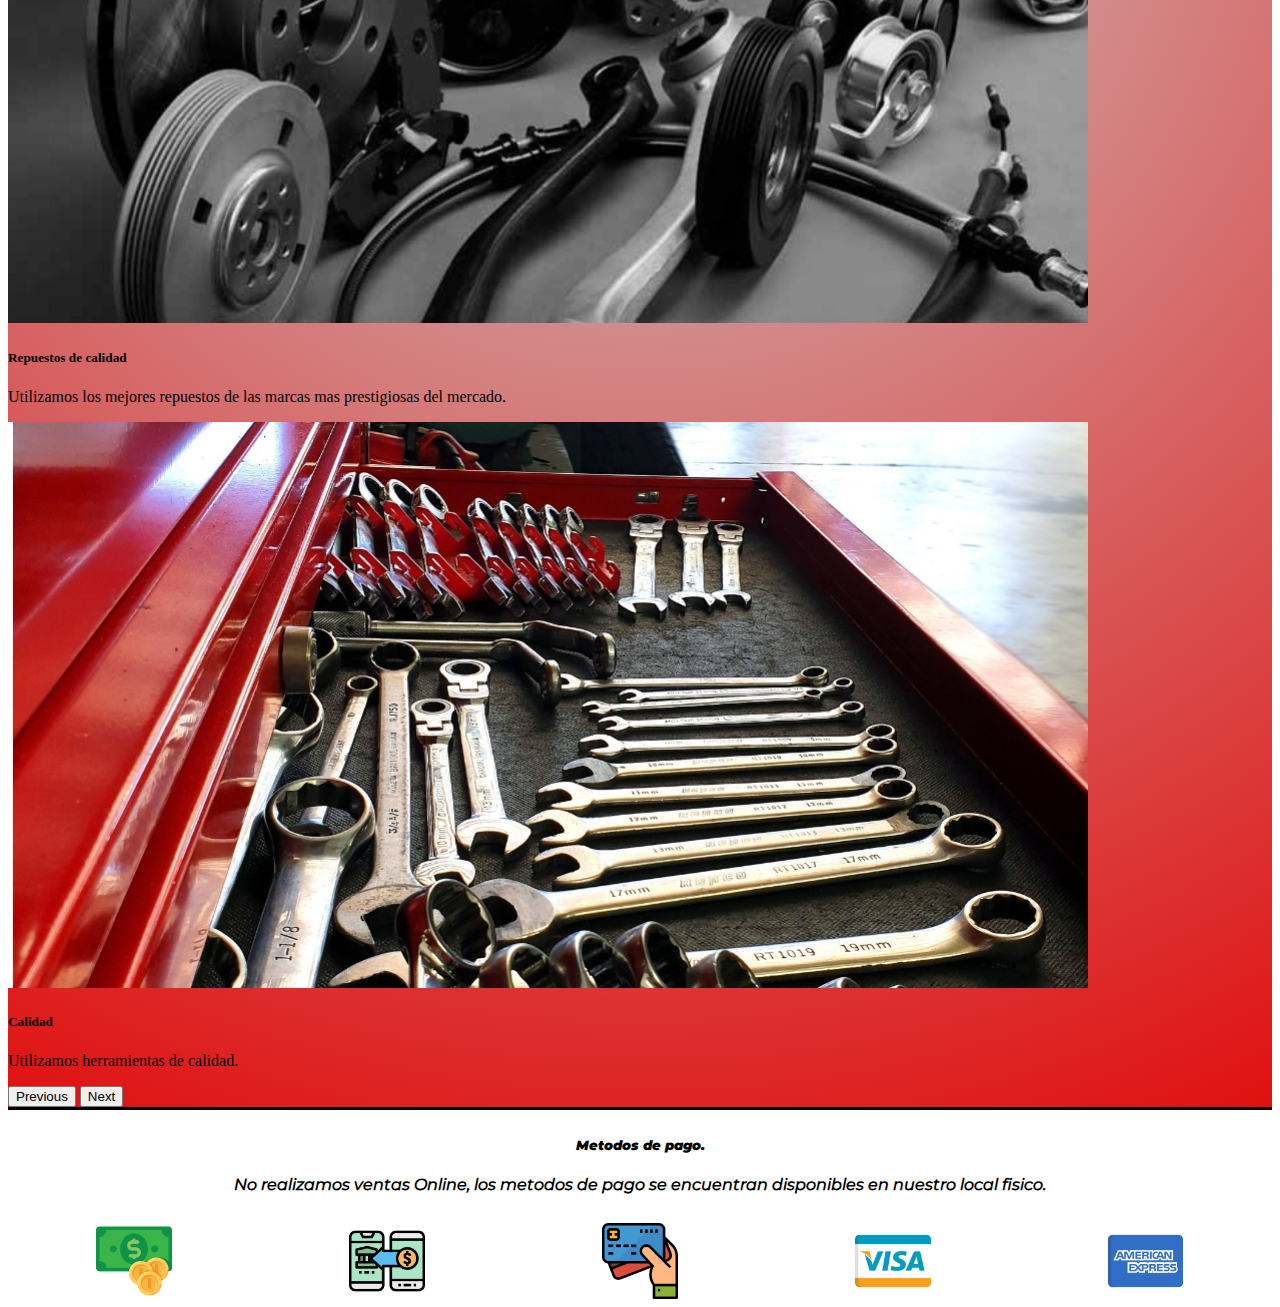
<file: Pages/nosotros.html>
<!DOCTYPE html>
<html lang="en">

<head>
    <meta charset="UTF-8">
    <meta http-equiv="X-UA-Compatible" content="IE=edge">
    <meta name="viewport" content="width=device-width, initial-scale=1.0">
    <meta name="description" content="Conocé nuestros productos y servicios, y deja tu vehículo en el mejor estado.">
    <meta name="keywords" content="mecánico, taller, tren, delantero, neumáticos, llantas, autos, herramientas">
    <link rel="stylesheet" href="../Style/style.css">
    <link href="https://cdn.jsdelivr.net/npm/bootstrap@5.3.0-alpha3/dist/css/bootstrap.min.css" rel="stylesheet"
        integrity="sha384-KK94CHFLLe+nY2dmCWGMq91rCGa5gtU4mk92HdvYe+M/SXH301p5ILy+dN9+nJOZ" crossorigin="anonymous">
    <title>Nosotros</title>
</head>

<body>
    <header>
        <nav class="navbar navbar-expand-lg bg-body-tertiary">
            <div class="container-fluid">
                <a class="navbar-brand" href="../index.html"><img src="../Img/logo-original.png" alt="Logo"
                        class="Logo-nav">
                </a>
                <button class="navbar-toggler" type="button" data-bs-toggle="collapse" data-bs-target="#navbarNav"
                    aria-controls="navbarNav" aria-expanded="false" aria-label="Toggle navigation">
                    <div class="navbar-toggler-icon">
                    </div>
                </button>
                <div class="collapse navbar-collapse" id="navbarNav">
                    <ul class="navbar-nav">
                        <li class="nav-item">
                            <a class="nav-link active" href="../index.html">Inicio</a>
                        </li>
                        <li class="nav-item">
                            <a class="nav-link" href="productos.html">Productos</a>
                        </li>
                        <li class="nav-item">
                            <a class="nav-link" href="servicios.html">Servicios</a>
                        </li>
                        <li class="nav-item">
                            <a class="nav-link" aria-current="page" href="#">Nosotros</a>
                        </li>
                        <li class="nav-item">
                            <a class="nav-link" href="contacto.html">Contacto</a>
                        </li>
                    </ul>
                </div>
            </div>
        </nav>
    </header>
    <main class="main-nosotros">
        <section>
            <h1>
                Sobre nosotros.
            </h1>
        </section>
        <section class="info-nosotros">
            <p>
                En nuestro taller, nos enorgullece brindar un servicio excepcional a nuestros valiosos
                clientes. Contamos con un equipo altamente capacitado de mecánicos expertos que se dedican a garantizar
                el funcionamiento óptimo de cada vehículo que ingresa por nuestras puertas.
                Nuestra prioridad es la satisfacción del cliente, por lo que nos esforzamos por ofrecer un servicio
                confiable y de calidad en cada paso del proceso. Desde el momento en que nos contactas hasta que sales
                de nuestro taller con tu vehículo en perfectas condiciones, nos aseguramos de que recibas una atención
                personalizada y soluciones efectivas.
                Utilizamos equipos y herramientas de última generación para diagnosticar y reparar cualquier problema
                que tenga tu vehiculo. Ya sea una simple revisión de mantenimiento o una reparacion compleja, nuestro
                equipo tiene una amplia experiencia y el conocimiento necesarios para enfrentar cualquier desafío. Nos
                aseguramos de utilizar repuestos de alta calidad y seguimos los estándares más exigentes de la industria
                para garantizar la durabilidad y seguridad de cada reparación.
                En nuestro taller mecánico, valoramos la transparencia y la honestidad. Te mantendremos informado sobre
                el progreso de la reparación, explicándote detalladamente los problemas y las soluciones propuestas.
                Además, te proporcionaremos un presupuesto claro y justo antes de comenzar cualquier trabajo en tu
                vehículo.
                Nuestros clientes nos eligen una y otra vez debido a nuestra reputación impecable y nuestro compromiso
                inquebrantable con la excelencia. Sabemos que confiar tu vehículo a alguien es una decisión importante,
                por lo que nos esforzamos por ganarnos tu confianza y superar tus expectativas.Así que, si buscas un
                taller mecánico de confianza que se preocupe por ti y por tu vehículo, no busques más. Estamos aquí para
                brindarte un servicio de primera clase y asegurarnos de que tu vehículo esté en las mejores manos. ¡Veni
                a Güemes Neumáticos y Servicios y descubrí por qué somos la elección preferida de tantos conductores
                satisfechos!
            </p>
        </section>
        <section class="carousel-nosotros">
            <div id="carouselExampleCaptions" class="carousel slide">
                <div class="carousel-indicators">
                    <button type="button" data-bs-target="#carouselExampleCaptions" data-bs-slide-to="0" class="active"
                        aria-current="true" aria-label="Slide 1"></button>
                    <button type="button" data-bs-target="#carouselExampleCaptions" data-bs-slide-to="1"
                        aria-label="Slide 2"></button>
                    <button type="button" data-bs-target="#carouselExampleCaptions" data-bs-slide-to="2"
                        aria-label="Slide 3"></button>
                </div>
                <div class="carousel-inner">
                    <div class="carousel-item active">
                        <img src="../Img/atencion.jpg" class="d-block w-100" alt="representativa">
                        <div class="carousel-caption d-none d-md-block">
                            <h5>Atención personalizada</h5>
                            <p>Te brindamos la mejor atención</p>
                        </div>
                    </div>
                    <div class="carousel-item">
                        <img src="../Img/repuestos.jpg" class="d-block w-100" alt="repuestos">
                        <div class="carousel-caption d-none d-md-block">
                            <h5>Repuestos de calidad</h5>
                            <p>Utilizamos los mejores repuestos de las marcas mas prestigiosas del mercado.</p>
                        </div>
                    </div>
                    <div class="carousel-item">
                        <img src="../Img/herramientas.jpg" class="d-block w-100" alt="...">
                        <div class="carousel-caption d-none d-md-block">
                            <h5>Calidad</h5>
                            <p>Utilizamos herramientas de calidad.</p>
                        </div>
                    </div>
                </div>
                <button class="carousel-control-prev" type="button" data-bs-target="#carouselExampleCaptions"
                    data-bs-slide="prev">
                    <span class="carousel-control-prev-icon" aria-hidden="true"></span>
                    <span class="visually-hidden">Previous</span>
                </button>
                <button class="carousel-control-next" type="button" data-bs-target="#carouselExampleCaptions"
                    data-bs-slide="next">
                    <span class="carousel-control-next-icon" aria-hidden="true"></span>
                    <span class="visually-hidden">Next</span>
                </button>
            </div>
        </section>
    </main>
    <footer>
        <section class="Section-footer">
            <h5>
                Metodos de pago.
            </h5>
            <p>
                No realizamos ventas Online, los metodos de pago se encuentran disponibles en nuestro local fisico.
            </p>
        </section>
        <section class="Section-footer-img">
            <div>
                <img src="../Img/dinero.png" alt="Efectivo">
            </div>
            <div>
                <img src="../Img/banco.png" alt="Transferencia">
            </div>
            <div>
                <img src="../Img/tarjeta-de-debito.png" alt="Tarjeta-de-debito">
            </div>
            <div>
                <img src="../Img/visa.png" alt="Visa">
            </div>
            <div>
                <img src="../Img/american-express.png" alt="American-Express">
            </div>
        </section>
    </footer>
    <script src="https://cdn.jsdelivr.net/npm/bootstrap@5.3.0-alpha3/dist/js/bootstrap.bundle.min.js"
        integrity="sha384-ENjdO4Dr2bkBIFxQpeoTz1HIcje39Wm4jDKdf19U8gI4ddQ3GYNS7NTKfAdVQSZe" crossorigin="anonymous">
    </script>
</body>

</html>
</file>
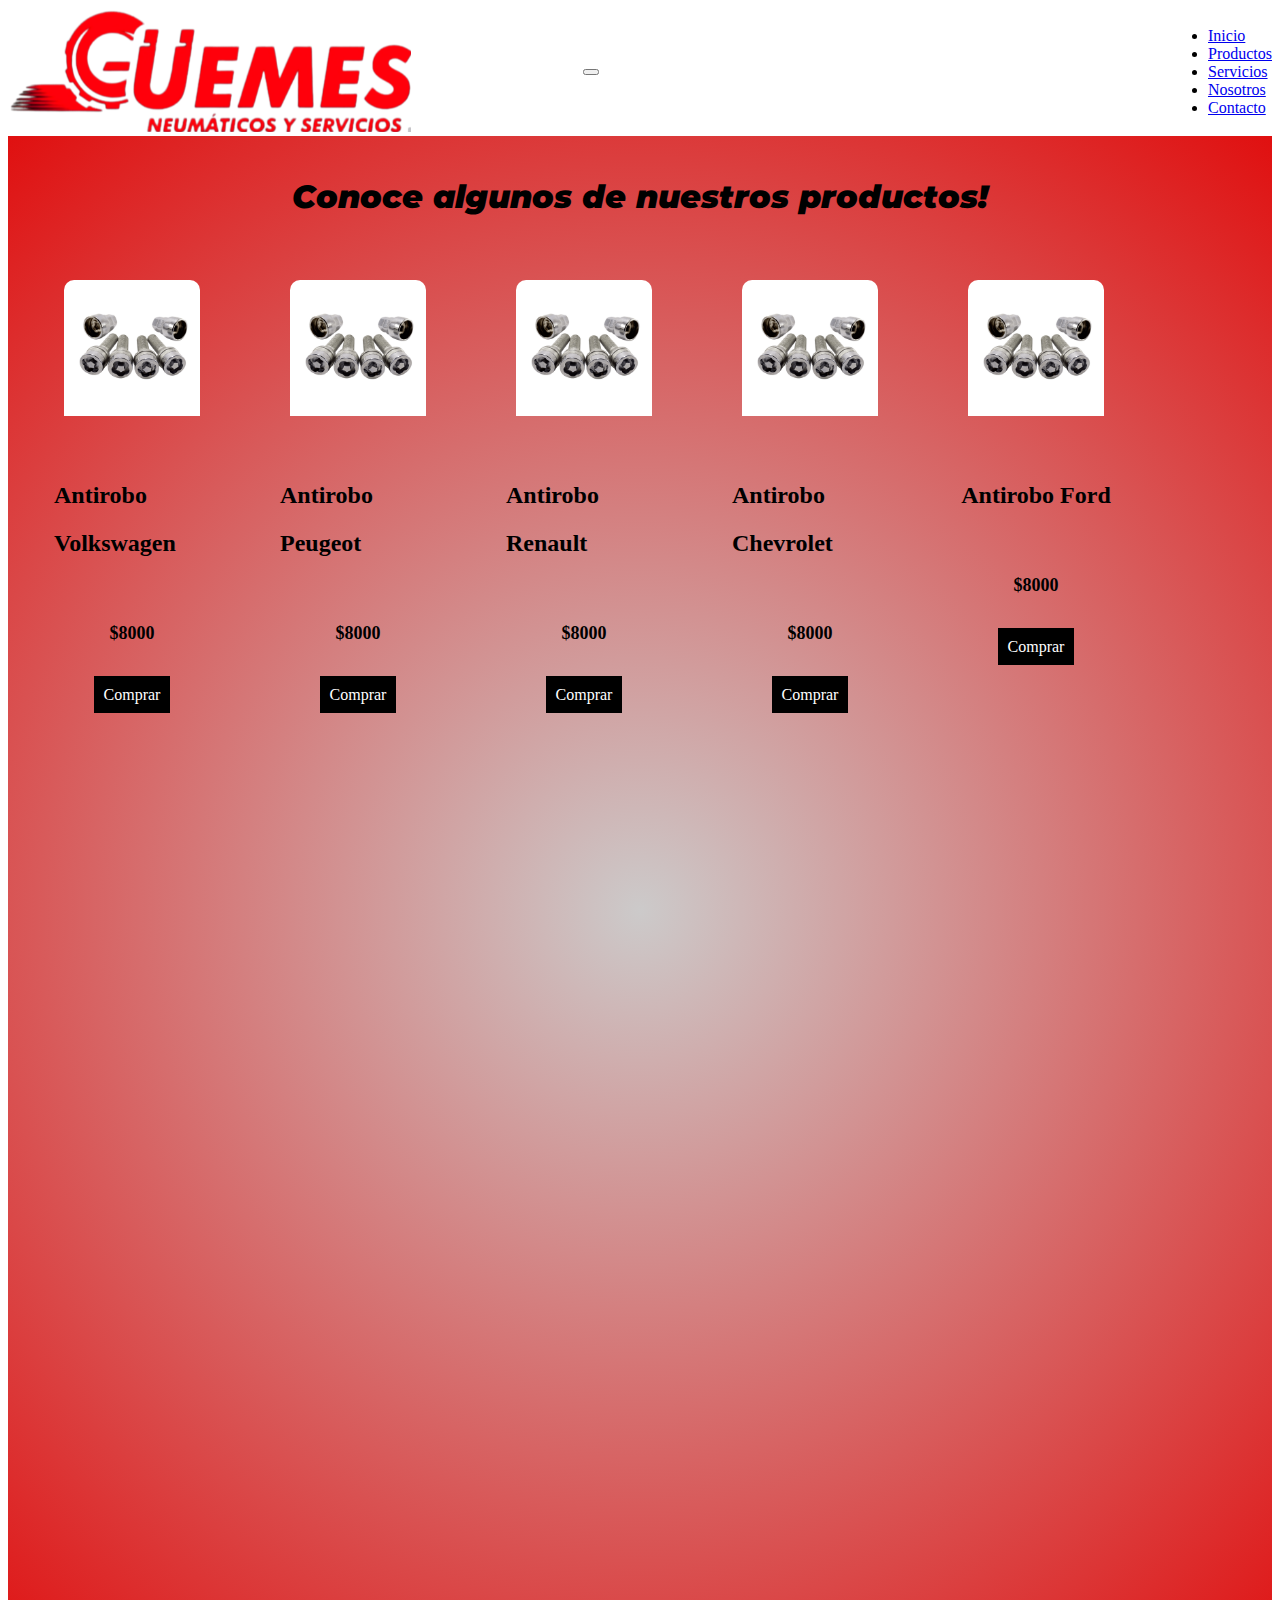
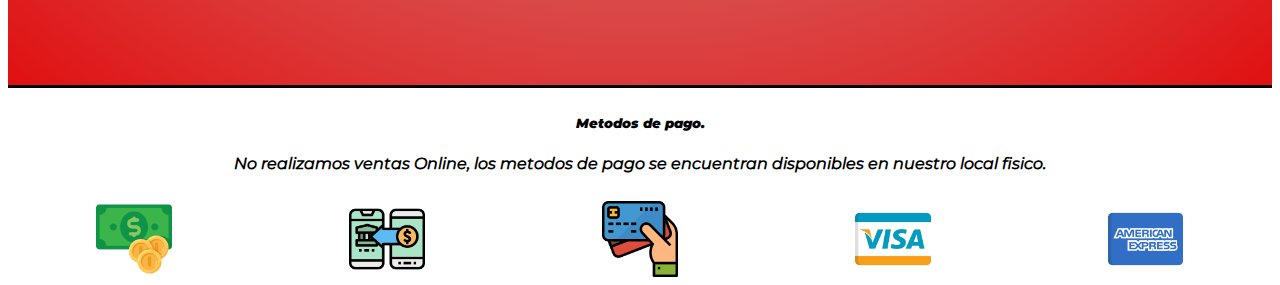
<file: Pages/productos.html>
<!DOCTYPE html>
<html lang="en">

<head>
    <meta charset="UTF-8">
    <meta http-equiv="X-UA-Compatible" content="IE=edge">
    <meta name="viewport" content="width=device-width, initial-scale=1.0">
    <meta name="description" content="Conocé nuestros productos y servicios, y deja tu vehículo en el mejor estado.">
    <meta name="keywords" content="antirobo, seguridad, taller, tren, delantero">
    <link rel="stylesheet" href="../Style/style.css">
    <link href="https://cdn.jsdelivr.net/npm/bootstrap@5.3.0-alpha3/dist/css/bootstrap.min.css" rel="stylesheet"
        integrity="sha384-KK94CHFLLe+nY2dmCWGMq91rCGa5gtU4mk92HdvYe+M/SXH301p5ILy+dN9+nJOZ" crossorigin="anonymous">
    <title>Productos</title>
</head>

<body>
    <header>
        <nav class="navbar navbar-expand-lg bg-body-tertiary">
            <div class="container-fluid">
                <a class="navbar-brand" href="../index.html"><img src="../Img/logo-original.png" alt="Logo"
                        class="Logo-nav">
                </a>
                <button class="navbar-toggler" type="button" data-bs-toggle="collapse" data-bs-target="#navbarNav"
                    aria-controls="navbarNav" aria-expanded="false" aria-label="Toggle navigation">
                    <div class="navbar-toggler-icon">
                    </div>
                </button>
                <div class="collapse navbar-collapse" id="navbarNav">
                    <ul class="navbar-nav">
                        <li class="nav-item">
                            <a class="nav-link active" href="../index.html">Inicio</a>
                        </li>
                        <li class="nav-item">
                            <a class="nav-link" aria-current="page" href="#">Productos</a>
                        </li>
                        <li class="nav-item">
                            <a class="nav-link" href="servicios.html">Servicios</a>
                        </li>
                        <li class="nav-item">
                            <a class="nav-link" href="nosotros.html">Nosotros</a>
                        </li>
                        <li class="nav-item">
                            <a class="nav-link" href="contacto.html">Contacto</a>
                        </li>
                    </ul>
                </div>
            </div>
        </nav>
    </header>
    <main class="main-productos">
        <section class="encabezado-productos">
            <h1>
                Conoce algunos de nuestros productos!
            </h1>
        </section>
        <section class="tienda">
            <div class="container-items">
                <div class="item">
                    <figure>
                        <img src="../Img/Antirobo.png" alt="Antirobo">
                    </figure>
                    <div class="producto">
                        <h2>
                            Antirobo Volkswagen
                        </h2>
                        <p class="precio">
                            $8000
                        </p>
                        <div class="comprar">
                            <a href="https://wa.me/p/10079836525375834/5493518689019">Comprar</a>
                        </div>

                    </div>
                </div>
                <div class="item">
                    <figure>
                        <img src="../Img/Antirobo.png" alt="Antirobo">
                    </figure>
                    <div class="producto">
                        <h2>
                            Antirobo
                            Peugeot
                        </h2>
                        <p class="precio">
                            $8000
                        </p>
                        <div class="comprar">
                            <a href="https://wa.me/p/10079836525375834/5493518689019">Comprar</a>
                        </div>
                    </div>
                </div>
                <div class="item">
                    <figure>
                        <img src="../Img/Antirobo.png" alt="Antirobo">
                    </figure>
                    <div class="producto">
                        <h2>
                            Antirobo Renault
                        </h2>
                        <p class="precio">
                            $8000
                        </p>
                        <div class="comprar">
                            <a href="https://wa.me/p/10079836525375834/5493518689019">Comprar</a>
                        </div>
                    </div>
                </div>
                <div class="item">
                    <figure>
                        <img src="../Img/Antirobo.png" alt="Antirobo">
                    </figure>
                    <div class="producto">
                        <h2>
                            Antirobo Chevrolet
                        </h2>
                        <p class="precio">
                            $8000
                        </p>
                        <div class="comprar">
                            <a href="https://wa.me/p/10079836525375834/5493518689019">Comprar</a>
                        </div>
                    </div>
                </div>
                <div class="item">
                    <figure>
                        <img src="../Img/Antirobo.png" alt="Antirobo">
                    </figure>
                    <div class="producto">
                        <h2>
                            Antirobo Ford
                        </h2>
                        <p class="precio">
                            $8000
                        </p>
                        <div class="comprar">
                            <a href="https://wa.me/p/10079836525375834/5493518689019">Comprar</a>
                        </div>
                    </div>
                </div>
            </div>
        </section>
    </main>
    <footer>
        <section class="Section-footer">
            <h5>
                Metodos de pago.
            </h5>
            <p>
                No realizamos ventas Online, los metodos de pago se encuentran disponibles en nuestro local fisico.
            </p>
        </section>
        <section class="Section-footer-img">
            <div>
                <img src="../Img/dinero.png" alt="Efectivo">
            </div>
            <div>
                <img src="../Img/banco.png" alt="Transferencia">
            </div>
            <div>
                <img src="../Img/tarjeta-de-debito.png" alt="Tarjeta-de-debito">
            </div>
            <div>
                <img src="../Img/visa.png" alt="Visa">
            </div>
            <div>
                <img src="../Img/american-express.png" alt="American-Express">
            </div>
        </section>
    </footer>
    <script src="https://cdn.jsdelivr.net/npm/bootstrap@5.3.0-alpha3/dist/js/bootstrap.bundle.min.js"
        integrity="sha384-ENjdO4Dr2bkBIFxQpeoTz1HIcje39Wm4jDKdf19U8gI4ddQ3GYNS7NTKfAdVQSZe" crossorigin="anonymous">
    </script>
</body>

</html>
</file>
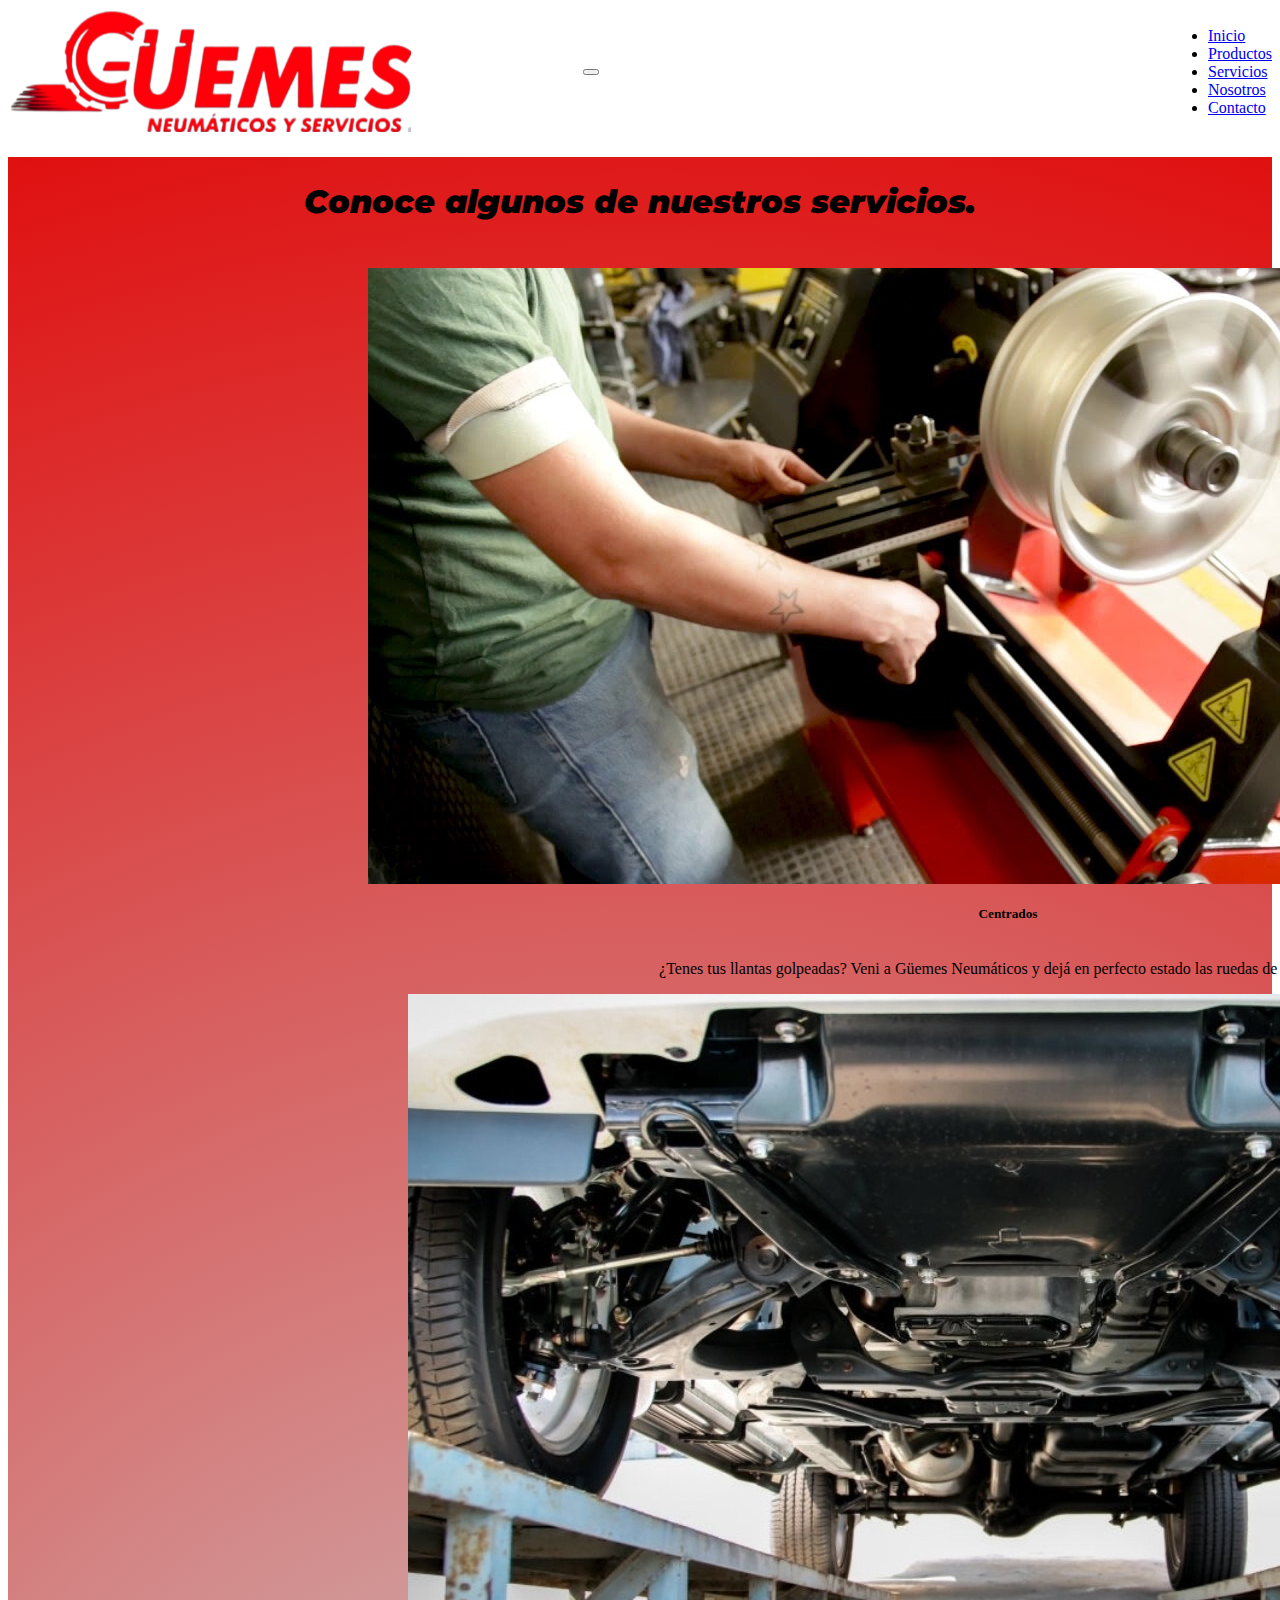
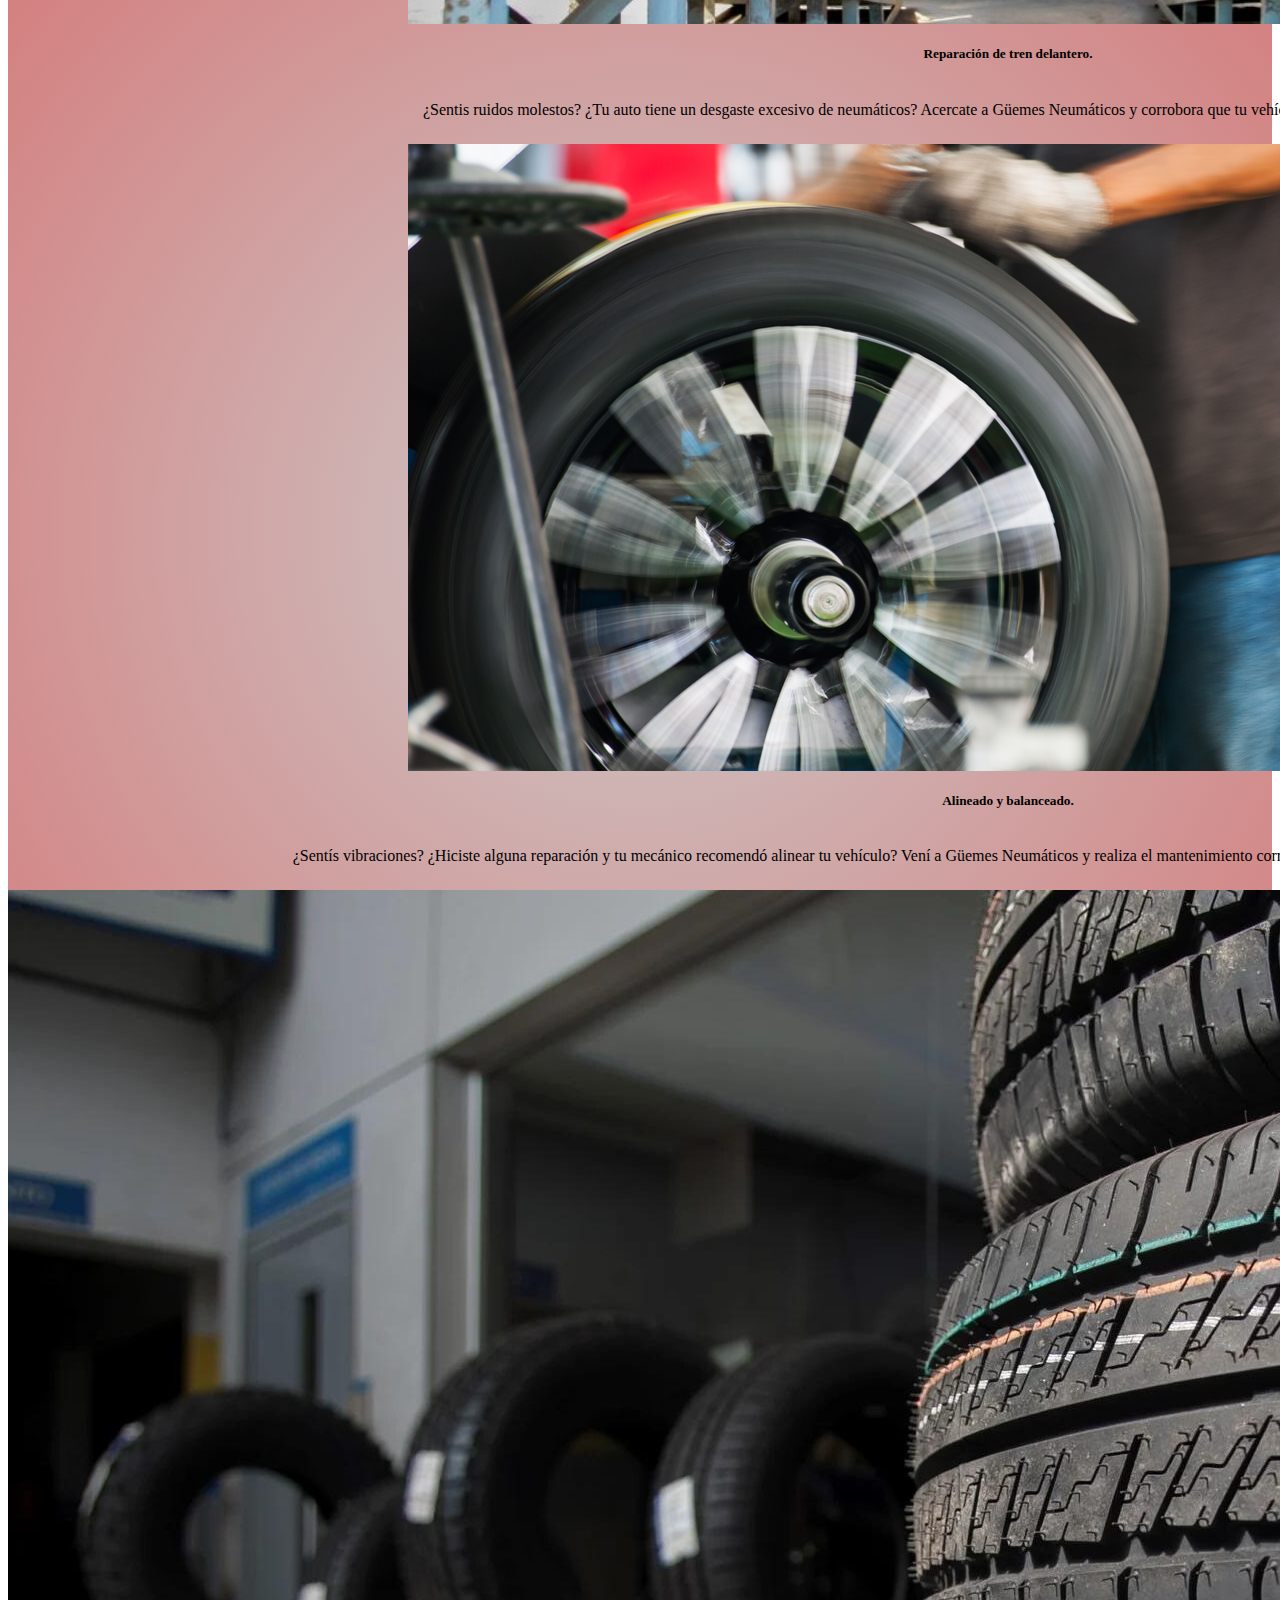
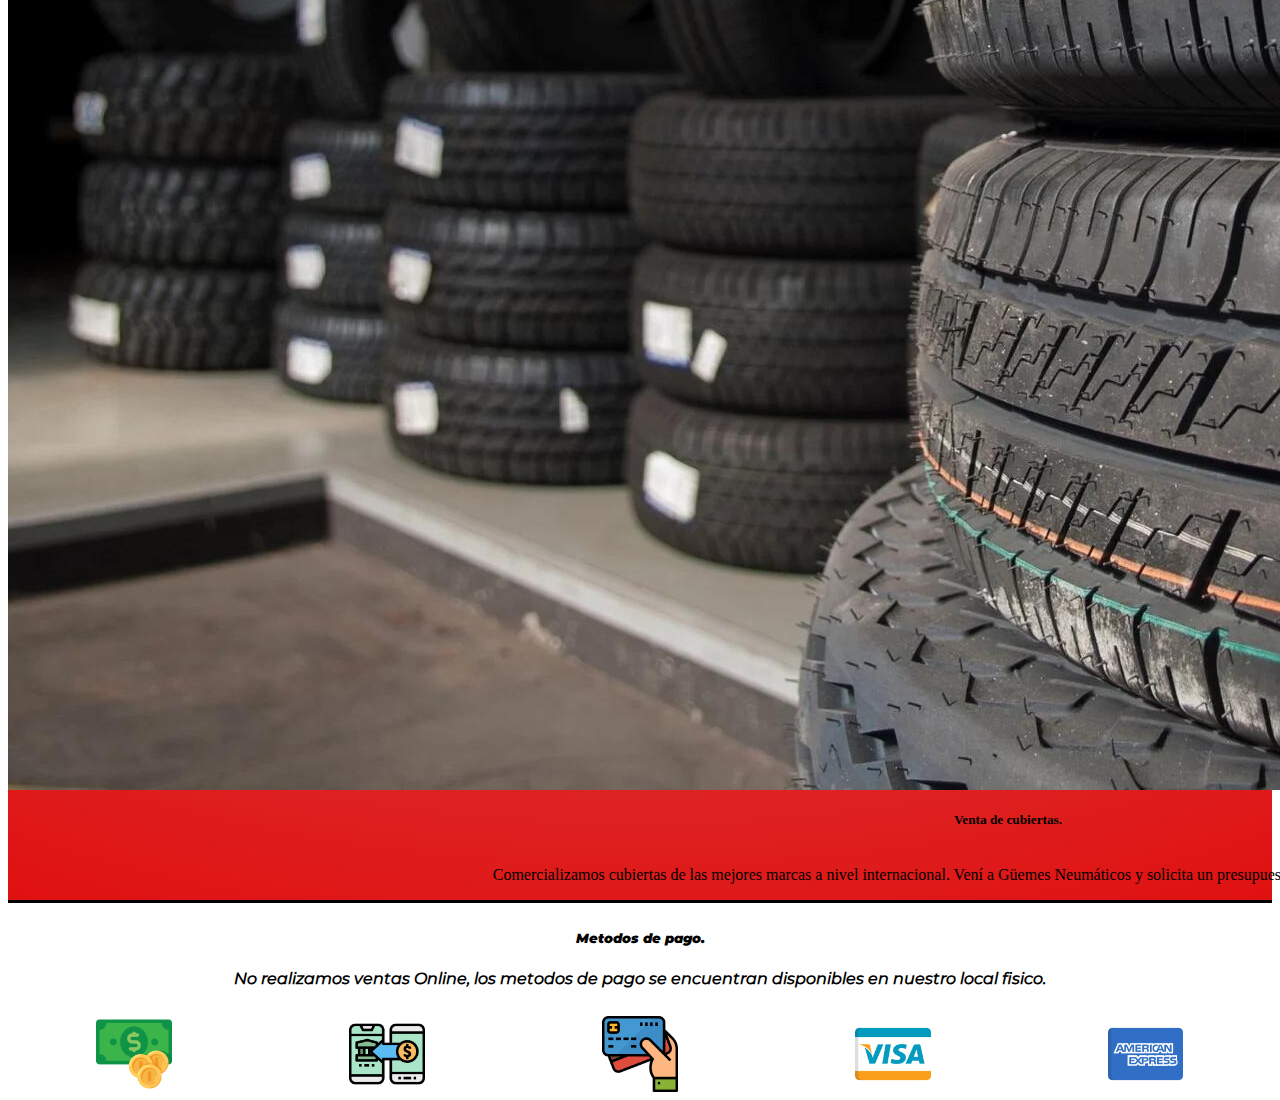
<file: Pages/servicios.html>
<!DOCTYPE html>
<html lang="en">

<head>
    <meta charset="UTF-8">
    <meta http-equiv="X-UA-Compatible" content="IE=edge">
    <meta name="viewport" content="width=device-width, initial-scale=1.0">
    <meta name="description" content="Conocé nuestros productos y servicios, y deja tu vehículo en el mejor estado.">
    <meta name="keywords" content="centrado, llantas, tren, delantero, alineado, balanceado">
    <link rel="stylesheet" href="../Style/style.css">
    <link href="https://cdn.jsdelivr.net/npm/bootstrap@5.3.0-alpha3/dist/css/bootstrap.min.css" rel="stylesheet"
        integrity="sha384-KK94CHFLLe+nY2dmCWGMq91rCGa5gtU4mk92HdvYe+M/SXH301p5ILy+dN9+nJOZ" crossorigin="anonymous">
    <title>Servicios</title>
</head>

<body>
    <header>
        <nav class="navbar navbar-expand-lg bg-body-tertiary">
            <div class="container-fluid">
                <a class="navbar-brand" href="../index.html"><img src="../Img/logo-original.png" alt="Logo"
                        class="Logo-nav">
                </a>
                <button class="navbar-toggler" type="button" data-bs-toggle="collapse" data-bs-target="#navbarNav"
                    aria-controls="navbarNav" aria-expanded="false" aria-label="Toggle navigation">
                    <div class="navbar-toggler-icon">
                    </div>
                </button>
                <div class="collapse navbar-collapse" id="navbarNav">
                    <ul class="navbar-nav">
                        <li class="nav-item">
                            <a class="nav-link" href="../index.html">Inicio</a>
                        </li>
                        <li class="nav-item">
                            <a class="nav-link" href="productos.html">Productos</a>
                        </li>
                        <li class="nav-item">
                            <a class="nav-link" aria-current="page" href="#">Servicios</a>
                        </li>
                        <li class="nav-item">
                            <a class="nav-link" href="nosotros.html">Nosotros</a>
                        </li>
                        <li class="nav-item">
                            <a class="nav-link" href="contacto.html">Contacto</a>
                        </li>
                    </ul>
                </div>
            </div>
        </nav>
    </header>
    <main class="main-servicios">
        <section>
            <h1>
                Conoce algunos de nuestros servicios.
            </h1>
        </section>
        <section class="servicios">
            <div class="row row-cols-1 row-cols-md-2 g-4">
                <div class="col">
                    <div class="card">
                        <img src="../Img/centradora.jpg" class="card-img-top" alt="Centradora">
                        <div class="card-body">
                            <h5 class="card-title">Centrados</h5>
                            <p class="card-text">¿Tenes tus llantas golpeadas?
                                Veni a Güemes Neumáticos y dejá en perfecto estado las ruedas de tu vehiculo.
                            </p>
                        </div>
                    </div>
                </div>
                <div class="col">
                    <div class="card">
                        <img src="../Img/Tren-delantero-de-un-vehiculo-exhibicion.jpg" class="card-img-top"
                            alt="Tren-delantero">
                        <div class="card-body">
                            <h5 class="card-title">Reparación de tren delantero.</h5>
                            <p class="card-text">¿Sentis ruidos molestos? ¿Tu auto tiene un desgaste excesivo de
                                neumáticos?
                                Acercate a Güemes Neumáticos y corrobora que tu vehículo se encuentre en óptimas
                                condiciones de uso.
                            </p>
                        </div>
                    </div>
                </div>
                <div class="col">
                    <div class="card">
                        <img src="../Img/balanceado.jpg" class="card-img-top" alt="...">
                        <div class="card-body">
                            <h5 class="card-title">Alineado y balanceado.</h5>
                            <p class="card-text">¿Sentís vibraciones? ¿Hiciste alguna reparación y tu mecánico recomendó
                                alinear tu vehículo?
                                Vení a Güemes Neumáticos y realiza el mantenimiento correspondiente para asegurar el
                                correcto funcionamiento de tu vehículo.
                            </p>
                        </div>
                    </div>
                </div>
                <div class="col">
                    <div class="card">
                        <img src="../Img/cubiertas.jpg" class="card-img-top" alt="...">
                        <div class="card-body">
                            <h5 class="card-title">Venta de cubiertas.</h5>
                            <p class="card-text">Comercializamos cubiertas de las mejores marcas a nivel internacional.
                                Vení a Güemes Neumáticos y solicita un presupuesto para
                                los neumáticos de tu vehículo.
                            </p>
                        </div>
                    </div>

                </div>
            </div>
        </section>

    </main>
    <footer>
        <section class="Section-footer">
            <h5>
                Metodos de pago.
            </h5>
            <p>
                No realizamos ventas Online, los metodos de pago se encuentran disponibles en nuestro local fisico.
            </p>
        </section>
        <section class="Section-footer-img">
            <div>
                <img src="../Img/dinero.png" alt="Efectivo">
            </div>
            <div>
                <img src="../Img/banco.png" alt="Transferencia">
            </div>
            <div>
                <img src="../Img/tarjeta-de-debito.png" alt="Tarjeta-de-debito">
            </div>
            <div>
                <img src="../Img/visa.png" alt="Visa">
            </div>
            <div>
                <img src="../Img/american-express.png" alt="American-Express">
            </div>
        </section>
    </footer>
    <script src="https://cdn.jsdelivr.net/npm/bootstrap@5.3.0-alpha3/dist/js/bootstrap.bundle.min.js"
        integrity="sha384-ENjdO4Dr2bkBIFxQpeoTz1HIcje39Wm4jDKdf19U8gI4ddQ3GYNS7NTKfAdVQSZe" crossorigin="anonymous">
    </script>
</body>

</html>
</file>
<file: Style/style.css>
/*Encabezados*/
@font-face {
  font-family: "Montserrat-encabezados";
  src: url(./Montserrat/Montserrat-BlackItalic.ttf);
}
/*Parrafos*/
@font-face {
  font-family: "Montserrat-parrafos";
  src: url(./Montserrat/Montserrat-Italic.ttf);
}
/*INDEX*/
.main-index {
  background: rgb(204, 202, 202);
  background: radial-gradient(circle, rgb(204, 202, 202) 0%, rgb(224, 16, 16) 100%);
}
.main-index section h1 {
  font-family: "Montserrat-encabezados";
  text-align: center;
  text-justify: distribute;
  -webkit-text-size-adjust: 30px;
     -moz-text-size-adjust: 30px;
          text-size-adjust: 30px;
  padding-top: 10px;
}
.main-index section p {
  font-family: "Montserrat-parrafos";
  font-weight: lighter;
  font-size: large;
  padding: 5px;
  text-align: center;
  text-justify: distribute;
}
.main-index .video {
  display: flex;
  flex-direction: row;
  align-content: center;
  justify-content: center;
}
.main-index .redes-sociales {
  display: flex;
  flex-direction: row;
  align-content: center;
  justify-content: center;
  margin: 15px;
}
.main-index .redes-sociales .Instagram-div {
  padding: 25px;
}
.main-index .redes-sociales .Facebook-div {
  padding: 25px;
}
.main-index .redes-sociales .Google-div {
  padding: 25px;
}

/*PRODUCTOS*/
.main-productos {
  background: rgb(204, 202, 202);
  background: radial-gradient(circle, rgb(204, 202, 202) 0%, rgb(224, 16, 16) 100%);
}
.main-productos .encabezado-productos {
  padding: 10px;
}
.main-productos .encabezado-productos h1 {
  font-family: "Montserrat-encabezados";
  text-align: center;
  padding-top: 10px;
}
.main-productos .tienda .container-items {
  display: grid;
  grid-template-columns: repeat(3, 1fr);
  grid-template-rows: repeat(3, 1fr);
  grid-area: auto;
  gap: 1rem;
  padding: 10px;
}
.main-productos .tienda .container-items .item {
  border-radius: 10px;
}
.main-productos .tienda .container-items .item figure {
  overflow: hidden;
}
.main-productos .tienda .container-items .item figure img {
  width: 100%;
  height: 100%;
  -o-object-fit: cover;
     object-fit: cover;
  border-radius: 10px 10px 0 0;
  transition: all 0.5s;
}
.main-productos .tienda .container-items .item .producto {
  padding: 15px 30px;
  line-height: 2;
  display: flex;
  flex-direction: column;
  gap: 10px;
  justify-content: center;
  align-items: center;
}
.main-productos .tienda .container-items .item .producto .precio {
  font-size: 18px;
  font-weight: 900;
}
.main-productos .tienda .container-items .item .producto .comprar a {
  background-color: black;
  padding: 10px;
  color: white;
  text-decoration: none;
}
.main-productos .tienda .container-items .item:hover {
  box-shadow: 0 10px 20px rgba(0, 0, 0, 0.2);
}
.main-productos .tienda .container-items .item:hover img {
  transform: scale(1.2);
}

/*NOSOTROS*/
.main-nosotros {
  background: rgb(204, 202, 202);
  background: radial-gradient(circle, rgb(204, 202, 202) 0%, rgb(224, 16, 16) 100%);
}
.main-nosotros section h1 {
  font-family: "Montserrat-encabezados";
  text-align: center;
  padding-top: 10px;
}
.main-nosotros .info-nosotros p {
  font-family: "Montserrat-parrafos";
  font-size: larger;
  text-align: center;
  font-weight: 500;
  padding: 10px;
}

/*CONTACTO*/
.main-contacto {
  background: rgb(204, 202, 202);
  background: radial-gradient(circle, rgb(204, 202, 202) 0%, rgb(224, 16, 16) 100%);
  display: inline-block;
}
.main-contacto section .h1-contacto {
  font-family: "Montserrat-encabezados";
  text-align: center;
  padding: 10px;
}
.main-contacto .seccion-mapa .mapa {
  display: flex;
  justify-content: center;
  align-content: center;
  margin: 10px;
  float: left;
}
.main-contacto .seccion-mapa .info-contacto {
  font-family: "Montserrat-parrafos";
  text-align: justify;
  padding: 10px;
}
.main-contacto .formulario-contacto .contact_form {
  width: 460px;
  height: auto;
  margin: 50px auto;
  border-style: solid;
  border-radius: 10px;
  border-color: red;
  padding-top: 30px;
  padding-bottom: 20px;
  background-color: rgb(204, 202, 202);
  padding-left: 30px;
}
.main-contacto .formulario-contacto .contact_form .formulario h1 {
  font-size: 39px;
  text-align: left;
  padding-bottom: 20px;
  color: black;
}
.main-contacto .formulario-contacto .contact_form .formulario h3 {
  font-size: 16px;
  padding-bottom: 30px;
  color: #0e0e0e;
}
.main-contacto .formulario-contacto .contact_form .formulario form p {
  font-size: 14px;
  color: #0e0e0e;
}
.main-contacto .formulario-contacto .contact_form .formulario form p input {
  background-color: #fbfbfb;
  width: 408px;
  height: 40px;
  border-radius: 5px;
  border-style: solid;
  border-width: 1px;
  border-color: red;
  margin-top: 10px;
  padding-left: 10px;
  margin-bottom: 20px;
}
.main-contacto .formulario-contacto .contact_form .formulario form p input :focus {
  outline: 0;
  border: 1px solid red;
}
.main-contacto .formulario-contacto .contact_form .formulario form p textarea {
  background-color: white;
  width: 405px;
  height: 150px;
  border-radius: 5px;
  border-style: solid;
  border-width: 1px;
  border-color: red;
  margin-top: 10px;
  padding-left: 10px;
  margin-bottom: 20px;
  padding-top: 15px;
}
.main-contacto .formulario-contacto .contact_form .formulario form p textarea :focus {
  outline: 0;
  border: 1px solid black;
}
.main-contacto .formulario-contacto .contact_form .formulario form p label {
  display: block;
  float: center;
}
.main-contacto .formulario-contacto .contact_form .formulario form p span {
  color: white;
}
.main-contacto .formulario-contacto .contact_form .formulario form p .aviso {
  font-size: 13px;
  color: #0e0e0e;
}
.main-contacto .formulario-contacto .contact_form .formulario form button {
  height: 45px;
  padding-left: 5px;
  padding-right: 5px;
  margin-bottom: 20px;
  margin-top: 10px;
  text-transform: uppercase;
  background-color: white;
  border-color: red;
  border-style: solid;
  border-radius: 10px;
  width: 420px;
  cursor: pointer;
}
.main-contacto .formulario-contacto .contact_form .formulario form button p {
  color: black;
  text-align: center;
}
.main-contacto .medios .medios-text h3 {
  font-family: "Montserrat-encabezados";
  text-align: center;
  padding-top: 15px;
}
.main-contacto .medios .medios-text p {
  font-family: "Montserrat-parrafos";
  text-align: center;
  padding: 5px;
  font-weight: lighter;
  font-size: larger;
}
.main-contacto .medios .logos-contactos {
  display: flex;
  flex-direction: row;
  justify-content: center;
}
.main-contacto .medios .logos-contactos .whatsapp {
  padding: 15px;
}
.main-contacto .medios .logos-contactos .whatsapp a img {
  width: 100px;
  height: 100px;
}
.main-contacto .medios .logos-contactos .celular {
  padding: 15px;
}
.main-contacto .medios .logos-contactos .celular a img {
  width: 100px;
  height: 100px;
}
.main-contacto .medios .logos-contactos .telefono-fijo {
  padding: 15px;
}
.main-contacto .medios .logos-contactos .telefono-fijo a img {
  width: 100px;
  height: 100px;
}

/*SERVICIOS*/
.main-servicios {
  background: rgb(204, 202, 202);
  background: radial-gradient(circle, rgb(204, 202, 202) 0%, rgb(224, 16, 16) 100%);
}
.main-servicios section h1 {
  font-family: "Montserrat-encabezados";
  padding: 25px;
  text-align: center;
  font-weight: bolder;
}
.main-servicios .servicios div {
  display: flex;
  flex-wrap: wrap;
  flex-direction: column;
  justify-content: center;
  align-items: center;
}
.main-servicios .servicios div .centradora {
  margin: 5px;
}
.main-servicios .servicios div .centradora img {
  width: 500px;
}
.main-servicios .servicios div .centradora p {
  font-family: "Montserrat-parrafos";
  padding: 10px;
  font-weight: 700;
}
.main-servicios .servicios div .balanceadora {
  margin: 5px;
}
.main-servicios .servicios div .balanceadora img {
  width: 500px;
}
.main-servicios .servicios div .balanceadora p {
  font-family: "Montserrat-parrafos";
  padding: 10px;
  font-weight: 700;
}
.main-servicios .servicios div .cubiertas {
  margin: 5px;
}
.main-servicios .servicios div .cubiertas img {
  width: 500px;
  height: 261.24px;
}
.main-servicios .servicios div .cubiertas p {
  font-family: "Montserrat-parrafos";
  padding: 10px;
  font-weight: 700;
}

/*Footer*/
footer {
  background-color: white;
}
footer .Section-footer {
  padding-top: 5px;
  border-top: 3px solid black;
}
footer .Section-footer h5 {
  font-family: "Montserrat-encabezados";
  text-align: center;
}
footer .Section-footer p {
  font-family: "Montserrat-parrafos";
  font-weight: bolder;
  text-align: center;
  text-justify: distribute;
}
footer .Section-footer-img {
  display: flex;
  flex-direction: row;
  align-content: center;
  justify-content: center;
}
footer .Section-footer-img div img {
  display: flex;
  flex-direction: row;
  width: 45%;
  align-content: center;
  justify-content: center;
  margin-left: 35%;
  margin-top: 5%;
}

/*MEDIA QUERIES*/
/*Mobile*/
@media only screen and (min-width: 320px) and (max-width: 500px) {
  /*HEADER*/
  .navbar .container-fluid {
    display: flex;
    flex-direction: column;
    justify-content: center;
    align-items: center;
  }
  .navbar .container-fluid .navbar-brand {
    display: flex;
    justify-content: center;
    align-items: center;
  }
  .navbar .container-fluid .navbar-brand .Logo-nav {
    width: 45%;
    margin: 5%;
  }
  /*SERVICIOS*/
  .main-servicios .servicios div .centradora img {
    width: 100%;
  }
  .main-servicios .servicios div .balanceadora img {
    width: 100%;
  }
  .main-servicios .servicios div .cubiertas img {
    width: 100%;
  }
  /*FOOTER*/
  footer .Section-footer h5 {
    font-size: medium;
  }
  footer .Section-footer p {
    font-size: small;
  }
  /*CONTACTOS*/
  .main-contacto {
    width: 320px;
    height: auto;
  }
  .main-contacto .seccion-mapa {
    display: flex;
    flex-direction: column;
    justify-content: center;
    align-content: center;
    width: 320px;
  }
  .main-contacto .seccion-mapa .mapa {
    display: none;
  }
  .main-contacto .seccion-mapa .info-contacto {
    text-align: center;
  }
  .main-contacto .medios {
    display: none;
  }
  .main-contacto .medios .logos-contactos {
    padding: 0%;
  }
  .main-contacto .medios .logos-contactos a img {
    width: 50%;
  }
  .main-contacto .formulario-contacto {
    width: 320px;
  }
  .main-contacto .formulario-contacto .contact_form {
    width: 320px;
    height: auto;
    margin: 0;
    border-style: solid;
    border-radius: 10px;
    border-color: red;
    padding-top: 30px;
    padding-bottom: 20px;
    background-color: rgb(204, 202, 202);
    padding-left: 30px;
  }
  .main-contacto .formulario-contacto .contact_form .formulario h1 {
    font-size: 39px;
    text-align: left;
    padding-bottom: 20px;
    color: black;
  }
  .main-contacto .formulario-contacto .contact_form .formulario h3 {
    font-size: 16px;
    padding-bottom: 30px;
    color: #0e0e0e;
  }
  .main-contacto .formulario-contacto .contact_form .formulario form p {
    font-size: 14px;
    color: #0e0e0e;
  }
  .main-contacto .formulario-contacto .contact_form .formulario form p input {
    background-color: #fbfbfb;
    width: 268px;
    height: 40px;
    border-radius: 5px;
    border-style: solid;
    border-width: 1px;
    border-color: red;
    margin-top: 10px;
    padding-left: 10px;
    margin-bottom: 20px;
  }
  .main-contacto .formulario-contacto .contact_form .formulario form p input :focus {
    outline: 0;
    border: 1px solid red;
  }
  .main-contacto .formulario-contacto .contact_form .formulario form p textarea {
    background-color: white;
    width: 268px;
    height: 150px;
    border-radius: 5px;
    border-style: solid;
    border-width: 1px;
    border-color: red;
    margin-top: 10px;
    padding-left: 10px;
    margin-bottom: 20px;
    padding-top: 15px;
  }
  .main-contacto .formulario-contacto .contact_form .formulario form p textarea :focus {
    outline: 0;
    border: 1px solid black;
  }
  .main-contacto .formulario-contacto .contact_form .formulario form p label {
    display: block;
    float: center;
  }
  .main-contacto .formulario-contacto .contact_form .formulario form p span {
    color: white;
  }
  .main-contacto .formulario-contacto .contact_form .formulario form p .aviso {
    font-size: 13px;
    color: #0e0e0e;
  }
  .main-contacto .formulario-contacto .contact_form .formulario form button {
    height: 45px;
    padding-left: 5px;
    padding-right: 5px;
    margin-bottom: 20px;
    margin-top: 10px;
    text-transform: uppercase;
    background-color: white;
    border-color: red;
    border-style: solid;
    border-radius: 10px;
    width: 268px;
    cursor: pointer;
  }
  .main-contacto .formulario-contacto .contact_form .formulario form button p {
    color: black;
    text-align: center;
  }
}
/*PRODUCTOS*/
.main-productos {
  background: rgb(204, 202, 202);
  background: radial-gradient(circle, rgb(204, 202, 202) 0%, rgb(224, 16, 16) 100%);
}
.main-productos .encabezado-productos {
  padding: 10px;
}
.main-productos .encabezado-productos h1 {
  font-family: "Montserrat-encabezados";
  text-align: center;
  padding-top: 10px;
}
.main-productos .tienda .container-items {
  display: grid;
  grid-template-columns: repeat(auto-fill, minmax(200px, 1fr));
  gap: 10px;
  padding: 1em;
  max-width: 70rem;
}
.main-productos .tienda .container-items .item {
  border-radius: 10px;
}
.main-productos .tienda .container-items .item figure {
  overflow: hidden;
}
.main-productos .tienda .container-items .item figure img {
  width: 100%;
  height: 100%;
  -o-object-fit: cover;
     object-fit: cover;
  border-radius: 10px 10px 0 0;
  transition: all 0.5s;
}
.main-productos .tienda .container-items .item .producto {
  padding: 15px 30px;
  line-height: 2;
  display: flex;
  flex-direction: column;
  gap: 10px;
  justify-content: center;
  align-items: center;
}
.main-productos .tienda .container-items .item .producto .precio {
  font-size: 18px;
  font-weight: 900;
}
.main-productos .tienda .container-items .item .producto .comprar a {
  background-color: black;
  padding: 10px;
  color: white;
  text-decoration: none;
}
.main-productos .tienda .container-items .item:hover {
  box-shadow: 0 10px 20px rgba(0, 0, 0, 0.2);
}
.main-productos .tienda .container-items .item:hover img {
  transform: scale(1.2);
}

/*Tablet*/
@media only screen and (min-width: 501px) and (max-width: 992px) {
  /*HEADER*/
  header .navbar .container-fluid {
    display: flex;
    flex-direction: column;
    justify-content: center;
    align-items: center;
  }
  header .navbar .container-fluid .navbar-brand {
    display: flex;
    justify-content: center;
    align-items: center;
  }
  header .navbar .container-fluid .Logo-nav {
    width: 45%;
    margin: 5%;
  }
  /*CONTACTO*/
  .main-contacto .seccion-mapa {
    display: flex;
    flex-direction: column;
  }
  .main-contacto .seccion-mapa .mapa {
    display: flex;
    margin: 5px;
    flex-direction: row;
    justify-content: center;
    width: 100%;
  }
  .main-contacto .seccion-mapa .info-contacto {
    text-align: center;
  }
  /*PRODUCTOS*/
  .main-productos {
    background: rgb(204, 202, 202);
    background: radial-gradient(circle, rgb(204, 202, 202) 0%, rgb(224, 16, 16) 100%);
  }
  .main-productos .encabezado-productos {
    padding: 10px;
  }
  .main-productos .encabezado-productos h1 {
    font-family: "Montserrat-encabezados";
    text-align: center;
    padding-top: 10px;
  }
  .main-productos .tienda .container-items {
    display: grid;
    grid-template-columns: repeat(auto-fill, minmax(200px, 1fr));
    gap: 10px;
    padding: 1em;
    max-width: 70rem;
  }
  .main-productos .tienda .container-items .item {
    border-radius: 10px;
  }
  .main-productos .tienda .container-items .item figure {
    overflow: hidden;
  }
  .main-productos .tienda .container-items .item figure img {
    width: 100%;
    height: 100%;
    -o-object-fit: cover;
       object-fit: cover;
    border-radius: 10px 10px 0 0;
    transition: all 0.5s;
  }
  .main-productos .tienda .container-items .item .producto {
    padding: 15px 30px;
    line-height: 2;
    display: flex;
    flex-direction: column;
    gap: 10px;
    justify-content: center;
    align-items: center;
  }
  .main-productos .tienda .container-items .item .producto .precio {
    font-size: 18px;
    font-weight: 900;
  }
  .main-productos .tienda .container-items .item .producto .comprar a {
    background-color: black;
    padding: 10px;
    color: white;
    text-decoration: none;
  }
  .main-productos .tienda .container-items .item:hover {
    box-shadow: 0 10px 20px rgba(0, 0, 0, 0.2);
  }
  .main-productos .tienda .container-items .item:hover img {
    transform: scale(1.2);
  }
}
/*Desktop*/
@media only screen and (min-width: 992px) {
  /*HEADER*/
  .navbar .container-fluid {
    display: flex;
    flex-direction: row;
    justify-content: center;
    align-items: center;
  }
  .navbar .container-fluid .navbar-brand .Logo-nav {
    width: 70%;
  }
  .navbar .container-fluid .collapse {
    margin-left: 45%;
  }
  /*FOOTER*/
  footer .Section-footer-img div img {
    width: 30%;
  }
}/*# sourceMappingURL=style.css.map */
</file>
